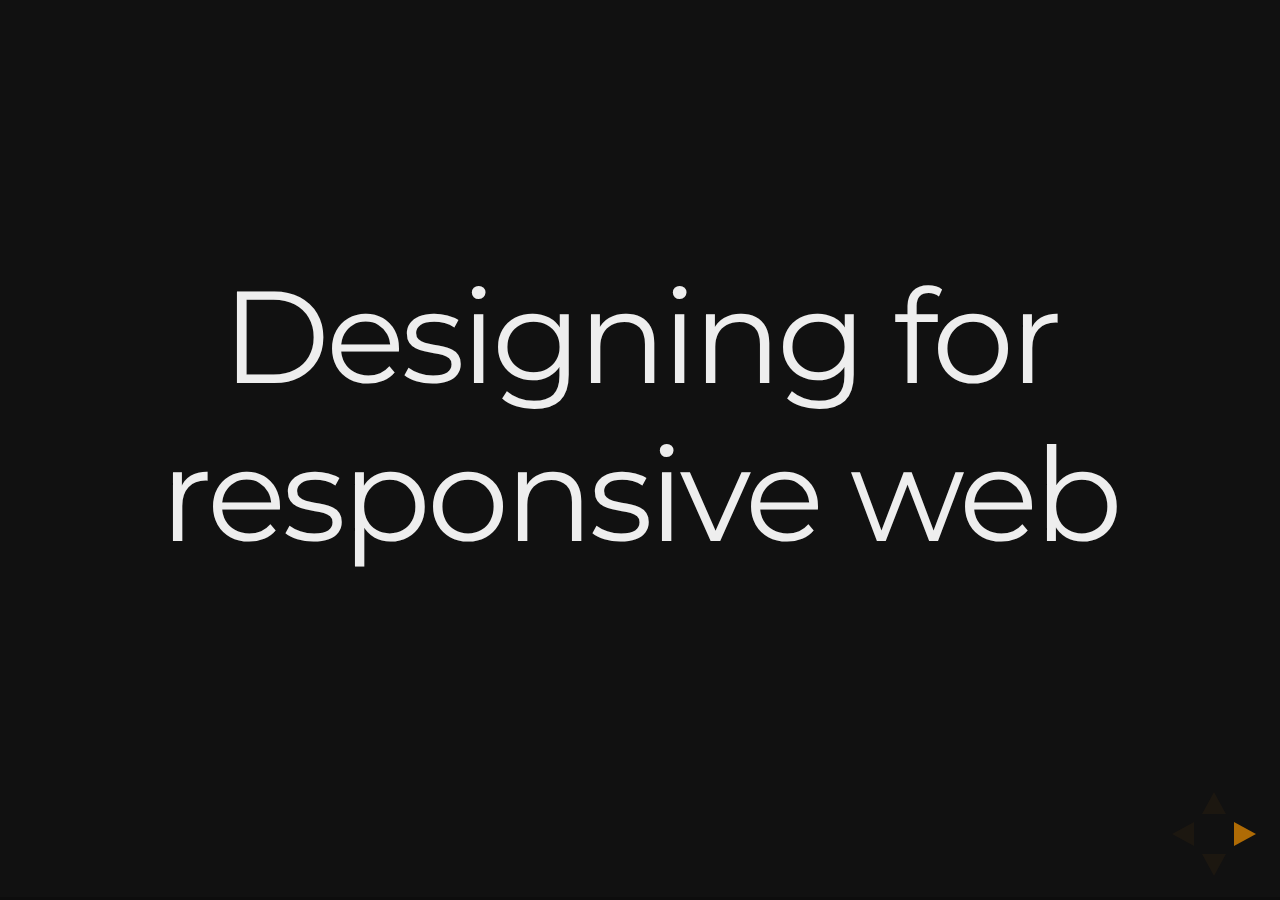
<file: rwd/index.html>
<!doctype html>
<html>
	<head>
		<meta charset="utf-8">
		<meta name="viewport" content="width=device-width, initial-scale=1.0, maximum-scale=1.0, user-scalable=no">

		<title>Responsive web design sharing session</title>

		<link rel="stylesheet" href="css/reveal.css">
		<link rel="stylesheet" href="css/theme/night.css">

		<!-- Theme used for syntax highlighting of code -->
		<link rel="stylesheet" href="lib/css/zenburn.css">

		<!-- Printing and PDF exports -->
		<script>
			var link = document.createElement( 'link' );
			link.rel = 'stylesheet';
			link.type = 'text/css';
			link.href = window.location.search.match( /print-pdf/gi ) ? 'css/print/pdf.css' : 'css/print/paper.css';
			document.getElementsByTagName( 'head' )[0].appendChild( link );
		</script>

		<style>
			::selection {
			  background: #f29100; /* WebKit/Blink Browsers */
			}
			::-moz-selection {
			  background: #f29100; /* Gecko Browsers */
			}

			.has-light-background {color: black;}

			.reveal .has-light-background h1, .reveal .has-light-background h2, .reveal .has-light-background h3, .reveal .has-light-background h4, .reveal .has-light-background h5, .reveal .has-light-background h6 {color: #a3a3a3;}


			.reveal li {margin-bottom: 20px;}

			.notes {font-size: 12px !important;}
			
			.reveal a {
				color: white;
				padding: 0 10px; 
				transition: background-color 0.2s ease;
				background-size: 100% 200%;
			    background-image: linear-gradient(to bottom, #f29100 50%, transparent 50%);
			    -webkit-transition: background-position 0.2s ease;
			    -moz-transition: background-position 0.2s ease;
			    transition: background-position 0.2s ease;
			}
			.reveal a:hover {background-position: 0 -99%; color: #f29100;}
			.reveal a:active {background-color: transparent; color: #f29100;}

			.reveal dt {
				font-weight: normal;
				margin-bottom: 10px;
			}

			.reveal dd {
				display: list-item;
				list-style-type: decimal;
				margin-bottom: 15px;
			}
			
			.reveal .controls .navigate-left, .reveal .controls .navigate-left.enabled {border-right-color: #f29100;}
			.reveal .controls .navigate-down, .reveal .controls .navigate-down.enabled {border-top-color: #f29100;}
			.reveal .controls .navigate-right, .reveal .controls .navigate-right.enabled {border-left-color: #f29100;}
			.reveal .controls .navigate-up, .reveal .controls .navigate-up.enabled {border-bottom-color: #f29100;}
		</style>
	</head>
	<body>
		<div class="reveal">
			<div class="slides">
				<section>
					<h1>Designing for responsive web</h1>
				</section>
				<!-- slide 1 -->
				<section>
					<section data-background="#ffffff">
						<h2>Best practices for responsive designs</h2>
					</section>
					<section>
						<h5><a href="http://zurb.com/word/graceful-degradation" target="_blank">Graceful Degradation</a> vs. <a href="http://zurb.com/word/progressive-enhancement" target="_blank">Progressive Enhancement</a></h5>
						<p>Responsive web concept started out with <em>"Graceful Degradation"</em> as it is too costly to convert existing static websites to be responsive for the rise of mobile devices. However, mobile statistics is rising for web browsing hence <a href="https://studio.uxpin.com/blog/a-hands-on-guide-to-mobile-first-design/" target="_blank">Mobile-first</a> (Progressive Enhancement) approach is introduced for website / web apps getting a fresh start.</p>
						<ul>
							<li class="fragment">Designing from smaller devices upwards to larger ones will help to create <em>mobile friendly</em> version.
								<ul>
									<li>Content displayed has been prioritised so smaller devices are showing the key information needed</li>
									<li>Visuals like graphic, animation are slowing enhanced into the site on larger devices as they have better support features eg. better bandwidth on WiFi, better devices specifications</li>
								</ul>
							</li>
						</ul>
					</section>
					<section>
						<p>As like many companies, projects usually kick off with the mockup done on desktop based thus having the need to follow the concept of "Graceful Degradation".</p>
						<br />
						<p class="fragment fade-down"><strong>Pactice Thoughtful Reduction</strong></p>
						<p class="fragment fade-down">In his book, “The Laws of Simplicity”, designer John Maeda introduces the concept of “thoughtful reduction.” He says:</p>
						<blockquote class="fragment fade-down">
							“When in doubt, just remove. But be careful of what you remove.”
						</blockquote>
					</section>
					<section>
						<p>Responsive web design lies very much between design and front end code hence a lot of articles online is covering more on breakpoints and technical executions, I have sourced out articles which is of designing perspective below.</p>
						<br />
						<p>Here are some useful read:</p>

						<ol>
							<li><a href="http://thenextweb.com/dd/2015/10/19/10-rules-of-best-practice-for-responsive-design/" target="_blank">10 rules of best practice for responsive design</a></li>
							<li><a href="https://www.smashingmagazine.com/2011/01/guidelines-for-responsive-web-design/" target="_blank">Guidelines for responsive web design: What It Is and How To Use It</a></li>
							<li><a href="http://webdesign.tutsplus.com/articles/designing-for-a-responsive-web--webdesign-3850" target="_blank">Designing for a Responsive Web <span class="notes">**Must read; covers grid layout, some design should be refrain from</a></li>
						</ol>
					</section>
				</section>
				<!-- slide 1 -->

				<!-- slide 2 -->
				<section>
					<section>
						<h2>When designing for responsive web...</h2>
					</section>
					<section>
						<p>Here are some pointers to remember:</p>
						<ol>
							<li class="fragment">
								<p><strong>Icon/graphic</strong></p>
								<p>When selecting websites' icons, usually I will recommand choosing from <a href="http://fontello.com/" target="_blank">Fontello</a> or <a href="https://fortawesome.github.io/Font-Awesome/icons/" target="_blank">Font awesome</a> library to use in the mockup.</p> 
								<p>As they are font-based icons so they are easily controlled in terms of size, color and also they are "vector" based hence we will not need to prepare additional hi-resolution images for <a href="http://www.sitepoint.com/support-retina-displays/" target="_blank">retina devices</a>.</p>
								<p>When possible such graphics <em>(read section: "<a href="http://design.tutsplus.com/tutorials/svg-files-from-illustrator-to-the-web--vector-20899" target="_blank">When would I use SVG?</a>")</em> should be done on Illustrator and bring over to Photoshop as Smart Object. As Adobe CC Suite has help to ease the exporting of <a href="https://en.wikipedia.org/wiki/Scalable_Vector_Graphics" target="_blank">SVG</a> from Illustrator to Dreamweaver by simply copying the graphic and it converts to code directly.</p>
							</li>
						</ol>
					</section>
					<section>
						<ol start="2">
							<li>
								<p><strong>Avoid enforcing fixed heights and widths</strong></p>
								<p>In a perfect world, all the content would be written and finalised before a design was created. During design stage, content placeholder length are usually choosen and trimmed to be the most ideal plesant looking in the mockups.</p>
								<div style="text-align: center;"><img data-src="images/equal-height-not.png" style="max-width: 75%;" /></div>
								<p class="notes" style="text-align: center;">Continue to on next slide</p>
							</li>
						</ol>
					</section>
					<section>
						<ol start="2">
							<li>
								<p><strong>Avoid enforcing fixed heights and widths</strong></p>
								<p>As responsive web will require the width and height of the website to be fluid hence design which fixed the width and height will impose issue on the development side which might cause end product to not have the optimal experience.</p>

								<p>This is also important point for CMS driven website, where the website owner might have access to add on items onto the website and constraint will not be of an issue. Eg. like the navigation bar need to have its content architectured from the start so that there will be a structure to follow when adding sections onto the website.</p>
								<figure style="text-align: center;">
									<img data-src="images/navbar-sample.png" style="max-width: 75%;" />
									<figcaption class="notes">The screenshot above will not allow CMS manager to add on top level navigation into the navigation bar due to space restriction hence they might need to have new content structured into the sub level.</figcaptions>
								</figure>
							</li>
						</ol>
					</section>
					<section>
						<ol start="3">
							<li>
								<p><strong>Understanding of font stacks for web</strong></p>
								<p><a href="http://www.w3schools.com/cssref/css_websafe_fonts.asp" target="_blank">Web safe fonts</a> are fonts that are pre-installed by many operating systems. While not all systems have the same fonts installed, you can use a web safe font stack to choose several fonts that look similar, and are installed on the various systems that you want to support. If you want to use fonts other than ones pre-installed, as of CSS3, you can use Web Fonts which can be found from libraries like <a href="https://www.google.com/fonts" target="_blank">Google fonts</a> which are licensed under open source licenses.</p>

								<p>How the font stack work is as per below where they will search for Arial and if Arial is not found on the operating systems then it will look for Helvetica (only available on default for Mac) or finally if the first 2 font family is not found, it will use any sans serif font found on the operating systems.</p>
								<pre><code>font-family: Arial, Helvetica, sans-serif</code></pre>
							</li>
						</ol>
					</section>
					<section>
						<ol start="4">
							<li>
								<p><strong>Web Design styleguide</strong></p>
								<p>It is always encourage for designers to start off the project by creating a styleguide. When the initial mockups is submitted and near signing off, the styleguide can be shared with the developers so that they can convert the styleguide into codes.</p>

								<p class="fragment">Styleguide will usually contains:</p>
								<ul>
									<li class="fragment">Font family</li>
									<li class="fragment">Font sizes for the Heading tags</li>
									<li class="fragment">Color palattes for the site</li>
									<li class="fragment">Buttons (Primary/Secondary looks, states of buttons)</li>
									<li class="fragment">and etc...</li>
								</ul>
								<p class="notes" style="text-align: center;">Continue to on next slide</p>
							</li>
						</ol>
					</section>
					<section>
						<ol start="4">
							<li>
								<p><strong>Web Design styleguide</strong></p>
								<p>With the styleguide, it helps both design and development team keep the stylings consistent and help smoothen the transition with new team members into the projects.</p>
								<p>Some samples of web design styleguide:</p>
								<ul>
									<li><a href="https://standards.usa.gov/visual-style/#pairings">U.S. web design</a></li>
									<li><a href="https://design.atlassian.com/brand/typography/">Atlassian Design Brand guide</a></li>
								</ul>
							</li>
						</ol>
					</section>
					<section>
						<ol start="5">
							<li>
								<p><strong>Inconsistency support across browsers</strong></p>
								<p>Design with elements such as rounded corners, drop-shadow and etc. might vary due to the support across the different browers (Internet Explorer, Firefox, Chrome, Safari). Especially older IE where I will usually drop rounded corners and drop-shadow.</p>
								<p>Previous techniques to implement such visual effects for static website is too cumbersome to implement into responsive website context hence it will be good to note on this.</p>
							</li>
						</ol>
					</section>
					<section>
						<ol start="6">
							<li>
								<p><strong>Design systems</strong></p>
								<ul>
									<li>is built out of the core components of <u>typography</u>, <u>layout</u>, <u>shape</u> or <u>form, and colour</u></li>
									<li>core components are used consistently across your product to create a cohesive feel, whether it's from one element to another, page to page, or viewport width to viewport width</li>
									<li>as we are designing for the web, hence it will make sense to have a design pattern/methodology close to how the webpages will be built: <a href="http://bradfrost.com/blog/post/atomic-web-design/" target="_blank">Atomic Web Design</a></li>
								</ul>
							</li>
						</ol>
					</section>
					<section>
						<p>For more in-depth reading:</p>
						<dl>
							<dt>Overall guidelines/best practices for designing RWD:</dt>
							<dd><a href="http://www.sitepoint.com/top-10-web-design-mistakes/" target="_blank">Top 10 website design mistakes</a></dd>
							<dd><a href="http://blog.teamtreehouse.com/psd-to-html-is-dead" target="_blank">PSD to HTML is dead</a></dd>
							<dd><a href="https://imagebox.com/industry/why-your-website-doesnt-look-the-same-in-every-browser/" target="_blank">Why your website doesn't look the same in every browser</a></dd>
							<dd><a href="http://www.webdesignerdepot.com/2015/04/the-ultimate-guide-to-getting-started-in-web-design/" target="_blank">The ultimate guide to getting started in web design</a></dd>
							<dd><a href="https://econsultancy.com/blog/64823-the-five-golden-rules-of-responsive-web-design/" target="_blank">The five golden rules of responsive web design</a></dd>
							<dt>Design systems/methodology:</dt>
							<dd><a href="https://24ways.org/2012/design-systems/" target="_blank">Design systems</a></dd>
							<dd><a href="http://atomicdesign.bradfrost.com/table-of-contents/" target="_blank">Deep dive into Atomic Design</a></dd>
						</dl>
					</section>
				</section>
				<!-- slide 2 -->
						
				<!-- slide 3 -->
				<section>
					<section data-background="#ffffff">
						<h2>Examples of good responsive web design</h2>
						<div class="notes">at least for me... haha</div>
					</section>
					<section>
						<ol>
							<li><a href="http://squaresconference.com/" target="_blank">Squares conference</a></li>
							<li><a href="http://www.plasticbcn.com/en" target="_blank">Plastic</a></li>
							<li><a href="http://charactersf.com/" target="_blank">Character</a></li>
							<li><a href="https://www.squarespace.com/" target="_blank">SQUARESPACE</a></li>
							<li><a href="http://www.market-me.fr/" target="_blank">Market Me</a></li>
						</ol>
					</section>
				</section>
				<!-- slide 3 -->

				<!-- slide 4 -->
				<section>
					<section>
						<h2>Final bits.</h2>
					</section>
					<section>
						<figure style="text-align: center;">
							<img data-src="images/adobe-settings.png" style="max-width: 75%;" />
							<figcaption class="notes">Web based design should be done in the unit of <strong>pixels (px)</strong>, in screen resolution of <strong>72 DPI</strong>.</figcaptions>
						</figure>
					</section>
					<section>
						<ul>
							<li><a href="https://www.smashingmagazine.com/2011/10/16-pixels-body-copy-anything-less-costly-mistake/" target="_blank">16px for the body copy</a></li>
							<li>* Minimum font size of 16px — Apple recommends 17-22px, Google recommends 18-22px. (We've found 16px Georgia to be nice and readable.) * Call-to-action touch targets, such as buttons, should be at least 46px squared (Apple recommends 44px squared, Google recommends 48px squared — we're splitting the difference). * Avoid clustering several links together in your copy. It makes individual links very difficult to access.</li>
							<li>In web, we are not able to achieve kerning of letters but we can do tracking for the text copy. ** note: there is inconsistency across all browsers hence the spacings around the letters of the words will differ.</li>
						</ul>
					</section>
					<section>
						<p>Sometimes there are limitation to quality of graphical/video assets, hence a need for maximum container width limit.</p>

						<figure style="text-align: center;">
							<!-- <div id="resolution-ww-monthly-201505-201604-bar" width="600" height="400" style="width:600px; height: 400px; margin: 0 auto 30px;"></div><script type="text/javascript" src="//www.statcounter.com/js/fusioncharts.js"></script><script type="text/javascript" src="//gs.statcounter.com/chart.php?resolution-ww-monthly-201505-201604-bar"></script> -->
							<img data-src="images/StatCounter-resolution-ww-monthly-201505-201604-bar.png" style="max-width: 75%;" />
							<figcaption class="notes">If we will like to cater for the screensize 1920x1080 then we will be able to design within the canvas of 1900px width with clearance of 15px on both side, else if we will like to cater 1366x768 as our maximum gauge then we can design in canvas of 1200px width with clearance of 15px on both side. (Source from: <a href="http://gs.statcounter.com/#resolution-ww-monthly-201505-201604-bar" target="_blank">statscounter.com</a>)</figcaptions>
						</figure>
					</section>
					<section>
						<p>Design and cut up for web are recommended to be done on Photoshop as Photoshop has a "save for web". Quality for saving .jpg will only need <a href="https://medium.com/@duhroach/reducing-jpg-file-size-e5b27df3257c#a315" target="_blank">to be set at 75%</a>.</p>
						
						<figure style="text-align: center;">
							<img data-src="images/save-for-web.png" style="max-width: 75%;" />
							<figcaption class="notes">Save for web option will apply image compressor to the image and hence helping to optimise image quality for web use. Check out the <a href="https://medium.com/@duhroach/reducing-jpg-file-size-e5b27df3257c#be2f" target="_blank">comparison here</a>.</figcaptions>
						</figure>
					</section>
					<section>
						<h4>Naming of files like images, PDF and etc. for the web:</h4>
						<ol>
							<li>Avoid Spaces in Your Filenames</li>
							<li>Use Only Small (Lowercase) Letters</li>
							<li>Put a Descriptive Title or At Least the Main Keywords from the Title in Your Filename<div class="notes">This will help with Google search results. Eg. rather than naming &lt;logo.jpg&gt;, naming more specifically like &lt;amiculum-digital-logo.jpg&gt; will be better.</div></li>
							<li>Keep the Names Reasonably Short</li>
							<li>Separate the Words in Your Filenames with Hyphens</li>
						</ol>
					</section>
					<section>
						<p>Where possible avoid using multiple layers "Blending mode" for visual treatment of graphic which requires transparency as .png files do not support blending modes.</p>

						<p>Here is a method for saving out blending mode layer to .png:</p>
						<ol>
							<li>Copy the image you want to multiply. (CtrlA and CtrlC)</li>
							<li>Make a new 'Black' color layer and click 'add mask'.</li>
							<li>alt-click the Mask icon, so that you can enter to mask edit mode.</li>
							<li>Paste your 'multiply' images in the mask (b/w), and then invert it.</li>
							<li>You will have a black layer with your multiply material masked.</li>
							<li>You can adjust opacity of that layer to find best looking image. (30~40%?)</li>
							<li>If you save it as transparent PNG file, you are done.</li>
						</ol>
						<p class="notes">It is not perfectly same with 'multiplied image', it will be somewhat dimmed, not that vivid enough, but it is quite useful when you need normal images or textures to apply on top of something.</p>
					</section>
					<section>
						<h4>Animation in responsive design</h4>
						<p>Animation and responsive design can sometimes feel like they’re at odds with each other. Animation often needs space to do its thing, but RWD tells us that the amount of space we’ll have available is going to change a lot.</p>
						<p>Smaller viewports mean a smaller stage for your motion to play out on, and this tends to amplify any motion in your animation. Suddenly 100 pixels is <em>really</em> far and multiple moving parts can start looking like they’re battling for space. An effect that looked great on big viewports can become muddled and confusing when it’s reframed in a smaller space.</p>
					</section>
					<section>
						<div>
							<div style="width: 48%; float: left;">
								<video controls="" poster="https://media.24ways.org/2015/head/whyy-pensions-big.jpg"><source src="https://media.24ways.org/2015/head/whyy-pensions-big.mp4" type="video/mp4"><source data-src="https://media.24ways.org/2015/head/whyy-pensions-big.webm" type="video/webm"><source data-src="https://media.24ways.org/2015/head/whyy-pensions-big.ogv" type="video/ogg"><a href="https://media.24ways.org/2015/head/whyy-pensions-big.mp4">Open video</a><!-- fallback -->
								</video>
							</div>
							<div style="width: 48%; float: left;">
								<video controls="" poster="https://media.24ways.org/2015/head/whyy-pensions-small.jpg"><source src="https://media.24ways.org/2015/head/whyy-pensions-small.mp4" type="video/mp4"><source data-src="https://media.24ways.org/2015/head/whyy-pensions-small.webm" type="video/webm"><source data-src="https://media.24ways.org/2015/head/whyy-pensions-small.ogv" type="video/ogg"><a href="https://media.24ways.org/2015/head/whyy-pensions-small.mp4">Open video</a><!-- fallback -->
								</video>
							</div>
							<div style="clear: both"></div>
						</div>
					</section>
					<section>
						<p>Workflow for designers and front-end developers shared at Asia CSS conference 2015.</p>
						
						<iframe width="560" height="315" data-src="https://www.youtube.com/embed/r2mhcIisKRA" frameborder="0" allowfullscreen></iframe>

						<p>Her talk covers a recommended workflow which will help to enhance the working between designers and developers coming from the experience of developers who usually tie up the last bits of projects and pitfalls discovered during development stage are usually too late for actions. Her presentation deck can be found <a href="https://speakerdeck.com/renaysha/responsive-web-bloopers-cssconf-asia-2015-by-aysha-anggraini" target="_blank">here</a>.</p>
					</section>
				</section>
				<!-- slide 4 -->
				
			</div>
		</div>

		<script src="lib/js/head.min.js"></script>
		<script src="js/reveal.js"></script>

		<script>
			// More info https://github.com/hakimel/reveal.js#configuration
			Reveal.initialize({
				history: true,

				multiplex: {
			        // Example values. To generate your own, see the socket.io server instructions.
			        secret: '14628526302585593704', // Obtained from the socket.io server. Gives this (the master) control of the presentation
			        id: 'a771f1b1062ce8c2', // Obtained from socket.io server
			        url: 'https://reveal-js-multiplex-ccjbegmaii.now.sh' // Location of socket.io server
			    },


				// More info https://github.com/hakimel/reveal.js#dependencies
				dependencies: [
					{ src: '//cdn.socket.io/socket.io-1.3.5.js', async: true },
				    { src: 'plugin/multiplex/master.js', async: true },
					{ src: 'plugin/markdown/marked.js' },
					{ src: 'plugin/markdown/markdown.js' },
					{ src: 'plugin/notes/notes.js', async: true },
					{ src: 'plugin/highlight/highlight.js', async: true, callback: function() { hljs.initHighlightingOnLoad(); } }
				]
			});
		</script>
	</body>
</html>
</file>
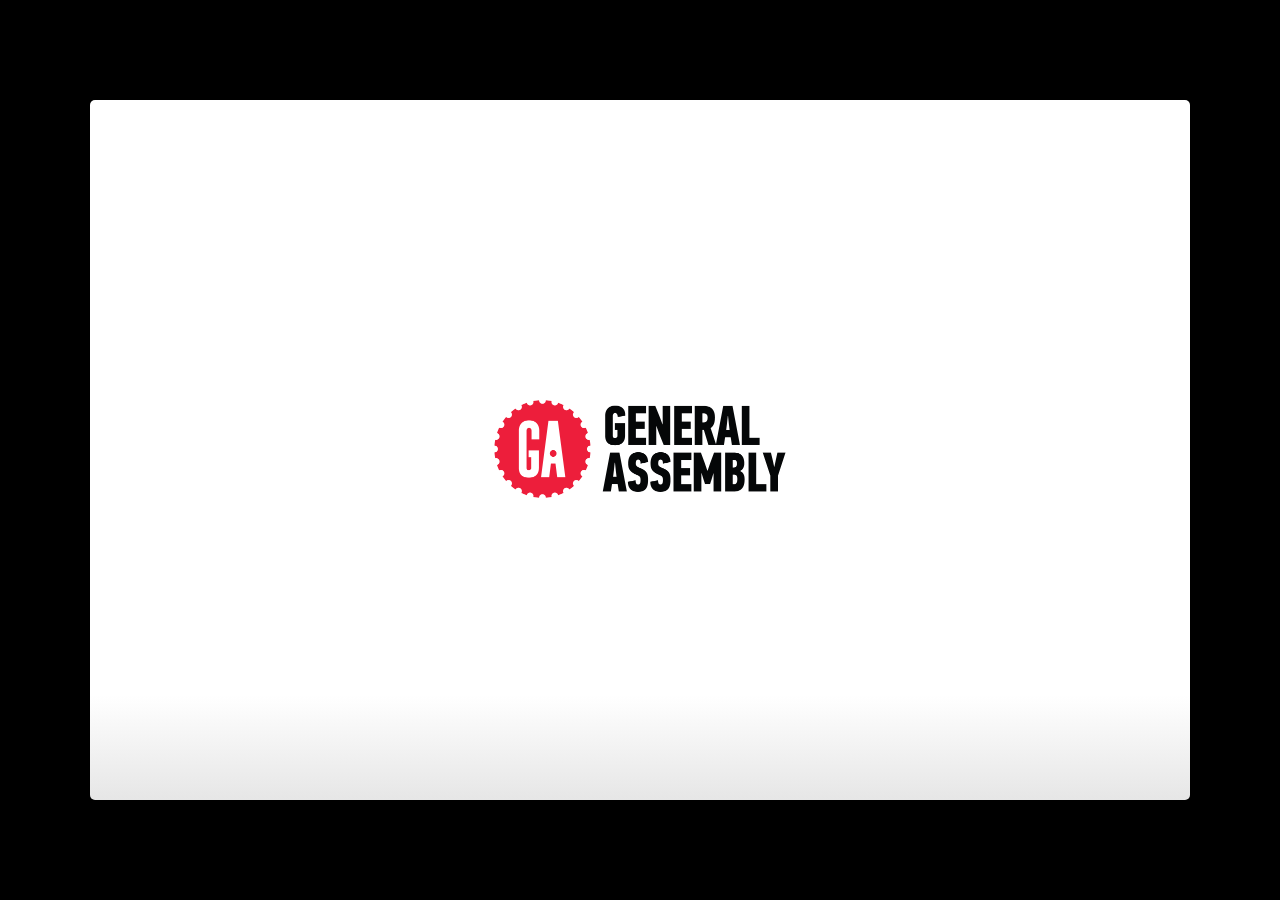
<file: general-assembly/template.html>
<!--
Google IO 2012/2013 HTML5 Slide Template

Authors: Eric Bidelman <ebidel@gmail.com>
         Luke Mahé <lukem@google.com>

URL: https://code.google.com/p/io-2012-slides
-->
<!DOCTYPE html>
<html>
<head>
  <title></title>
  <meta charset="utf-8">
  <meta http-equiv="X-UA-Compatible" content="chrome=1">
  <!--<meta name="viewport" content="width=device-width, initial-scale=1.0, minimum-scale=1.0">-->
  <!--<meta name="viewport" content="width=device-width, initial-scale=1.0">-->
  <!--This one seems to work all the time, but really small on ipad-->
  <!--<meta name="viewport" content="initial-scale=0.4">-->
  <meta name="apple-mobile-web-app-capable" content="yes">
  <link rel="stylesheet" media="all" href="theme/css/default.css">
  <link rel="stylesheet" media="only screen and (max-device-width: 480px)" href="theme/css/phone.css">
  <base target="_blank"> <!-- This amazingness opens all links in a new tab. -->
  <script data-main="js/slides" src="js/require-1.0.8.min.js"></script>
</head>
<body style="opacity: 0">

<slides class="layout-widescreen">

  <slide class="logoslide nobackground">
    <article class="flexbox vcenter">
      <span><img src="images/generalassembly-logo.png"></span>
    </article>
  </slide>

  <slide class="title-slide segue nobackground">
    <aside class="gdbar"><img src="images/ga-badge.png"></aside>
    <!-- The content of this hgroup is replaced programmatically through the slide_config.json. -->
    <hgroup class="auto-fadein">
      <h1 data-config-title><!-- populated from slide_config.json --></h1>
      <h2 data-config-subtitle><!-- populated from slide_config.json --></h2>
      <p data-config-presenter><!-- populated from slide_config.json --></p>
    </hgroup>
  </slide>

  <slide>
    <hgroup>
      <h2>JavaScript</h2>
      <h3>Basics</h3>
    </hgroup>
    <article>
      <ul>
        <li>JavaScript is <b><u>case-sensitive</u></b> and uses the <b><u>Unicode character</u></b> set.</li>
        <li>Instructions are called <u>statements</u> and are separated by a semicolon (;).</li>
        <li>Spaces, tabs and newline characters are called whitespace.</li>
        <li>JavaScript scripts gets scanned from left to right and is converted into a sequence of input elements which are tokens, control characters, line terminators, comments or whitespace.</li>
      </ul>
    </article>
  </slide>

  <slide>
    <hgroup>
      <h2>JavaScript</h2>
      <h3>Comments</h3>
    </hgroup>
    <article>
      <pre class="prettyprint" data-lang="javascript">
      &lt;script type='text/javascript'&gt;
        // a one line comment
 
        /* this is a longer, 
           multi-line comment
         */
      &lt;/script&gt;
      </pre>
    </article>
  </slide>
         
  <slide>
    <hgroup>
      <h2>JavaScript</h2>
      <h3>Block statement</h3>
    </hgroup>
    <article>
      <p>The most basic statement is a block statement that is used to group statements. The block is delimited by a pair of curly brackets:</p>

      <pre class="prettyprint" data-lang="javascript">
      while (x < 10) {
        x++;
      }
      </pre>

      <p>{ x++; } is the block statement.</p>
    </article>
  </slide>

  <slide>
    <hgroup>
      <h2>JavaScript</h2>
      <h3>Declarations</h3>
    </hgroup>
    <article>
      <ul>
        <li><span class="blue3">var</span><br />Declares a variable, optionally initializing it to a value.</li>
        <li><span class="blue3">let</span><br />Declares a block scope local variable, optionally initializing it to a value.</li>
        <li><span class="blue3">const</span><br />Declares a read-only named constant.</li>
      </ul>
    </article>
  </slide>

  <slide>
    <hgroup>
      <h2>JavaScript</h2>
      <h3>Declarations | var</h3>
    </hgroup>
    <article>
      <pre class="prettyprint" data-lang="javascript">
      &lt;script type='text/javascript'&gt;
        function varTest() {
          var x = 1;
          if (true) {
            <b>var x = 2;</b>  // same variable!
            console.log(x);  // 2
          }
          <b>console.log(x);</b>  // 2
        }
      &lt;/script&gt;
      </pre>
    </article>
  </slide>

  <slide>
    <hgroup>
      <h2>JavaScript</h2>
      <h3>Declarations | let</h3>
    </hgroup>
    <article>
      <pre class="prettyprint" data-lang="javascript">
      &lt;script type='text/javascript'&gt;
        function letTest() {
          <b>let x = 1;</b>
          if (true) {
            <b>let x = 2;  // different variable
            console.log(x);</b>  // 2
          }
          <b>console.log(x);</b>  // 1
        }
      &lt;/script&gt;
      </pre>
    </article>
  </slide>

  <slide>
    <hgroup>
      <h2>JavaScript</h2>
      <h3>Declarations | const</h3>
    </hgroup>
    <article>
      <pre class="prettyprint" data-lang="javascript">
      &lt;script type='text/javascript'&gt;
        // define MY_FAV as a constant and give it the value 7
        <b>const MY_FAV = 7;</b>

        // this will throw an error
        MY_FAV = 20;

        <b>// will print 7
        console.log('my favorite number is: ' + MY_FAV);</b>
      &lt;/script&gt;
      </pre>
    </article>
  </slide>

  <slide>
    <hgroup>
      <h2>Data structures and types</h2>
      <h3>Data types</h3>
    </hgroup>
    <article>
      <ul>
        <li>Six data types that are <b class="blue3">primitives</b>:
          <ul>
            <li><u class="blue3">Boolean</u>. eg. true and false.</li>
            <li><u class="blue3">null</u>. eg. A special keyword denoting a null value. Because JavaScript is case-sensitive, null is not the same as Null, NULL, or any other variant.</li>
            <li><u class="blue3">undefined</u>. eg. A top-level property whose value is undefined.</li>
            <li><u class="blue3">Number</u>. eg. 42 or 3.14159.</li>
            <li><u class="blue3">String</u>. eg. "Howdy"</li>
            <li><u class="blue3">Symbol</u> (new in ECMAScript 2015). eg. A data type whose instances are unique and immutable.</li>
          </ul>
        </li>
        <li>Object</li>
      </ul>
    </article>
  </slide>

  <slide>
    <hgroup>
      <h2>JavaScript</h2>
      <h3>Conditional statement</h3>
    </hgroup>
    <article>
      <p>A conditional statement is a set of commands that executes if a specified condition is true. JavaScript supports two conditional statements: <b>if...else</b> and <b>switch</b>.</p>
    </article>
  </slide>

  <slide>
    <hgroup>
      <h3>Conditional statement</h3>
      <h4>if...else statement</h4>
    </hgroup>
    <article>
      <p>Use the if statement to execute a statement if a logical condition is true. Use the optional else clause to execute a statement if the condition is false.</p>
      
      <pre class="prettyprint" data-lang="javascript">
      if (condition_1) {
        statement_1;
      } else if (condition_2) {
        statement_2;
      } else if (condition_n) {
        statement_n;
      } else {
        statement_last;
      } 
      </pre>
    </article>
  </slide>

  <slide>
    <hgroup>
      <h3>Conditional statement</h3>
      <h4>switch statement</h4>
    </hgroup>
    <article>
      <p>A switch statement allows a program to evaluate an expression and attempt to match the expression's value to a case label. If a match is found, the program executes the associated statement.</p>
      
      <pre class="prettyprint" data-lang="javascript">
      switch (fruittype) {
        case 'Oranges':
          console.log('Oranges are $0.59 a pound.');
          break;
        case 'Apples':
          console.log('Apples are $0.32 a pound.');
          break;
        case 'Bananas':
          console.log('Bananas are $0.48 a pound.');
          break;
        default:
         console.log('Sorry, we are out of ' + fruittype + '.');
      }
      console.log("Is there anything else you'd like?");
      </pre>
    </article>
  </slide>

  <slide>
    <hgroup>
      <h2>Loops and iteration</h2>
    </hgroup>
    <article>
      <p>Loops offer a quick and easy way to do something repeatedly.</p>

      <ul>
        <li>for statement</li>
        <li>do...while statement</li>
        <li>while statement</li>
        <li>labeled statement</li>
        <li>break statement</li>
        <li>continue statement</li>
        <li>for...in statement</li>
        <li>for...of statement</li>
      </ul>
    </article>
  </slide>

  <slide>
    <hgroup>
      <h2>Loops and iteration</h2>
      <h3>for statement</h3>
    </hgroup>
    <article>
      <p>A for loop repeats until a specified condition evaluates to false. The JavaScript for loop is similar to the Java and C for loop.</p>
      
      <pre class="prettyprint" data-lang="javascript">
      for (i = 0; i < 5; i++) {
          text += "The number is " + i + "&lt;br /&gt;";
      }
      </pre>
    </article>
  </slide>

  <slide>
    <hgroup>
      <h2>Loops and iteration</h2>
      <h3>while statement</h3>
    </hgroup>
    <article>
      <p>A while statement executes its statements as long as a specified condition evaluates to true. Avoid infinite loops. Make sure the condition in a loop eventually becomes false; otherwise, the loop will never terminate.</p>
      
      <pre class="prettyprint" data-lang="javascript">
      var n = 0;
      var x = 0;
      while (n < 3) {
        n++;
        x += n;
      }
      </pre>
    </article>
  </slide><!-- 

  <slide>
    <hgroup>
      <h2>Slide with (Smaller Font)</h2>
    </hgroup>
    <article class="smaller">
      <ul>
        <li>All <a href="http://google.com">links</a> open in new tabs.</li>
        <li>To change that this, add <code>target="_self"</code> to the link.</li>
      </ul>
    </article>
  </slide>

  <slide hidden>
    Hidden slides are left out of the presentation.
  </slide>

  <slide>
    <hgroup>
      <h2>Code Slide (with Subtitle Placeholder)</h2>
      <h3>Subtitle Placeholder</h3>
    </hgroup>
    <article>
      <p>Press 'h' to highlight important sections of code (wrapped in <code>&lt;b&gt;</code>).</p>
      <pre class="prettyprint" data-lang="javascript">
&lt;script type='text/javascript'&gt;
  // Say hello world until the user starts questioning
  // the meaningfulness of their existence.
  function helloWorld(world) {
    <b>for (var i = 42; --i &gt;= 0;) {
      alert('Hello ' + String(world));
    }</b>
  }
&lt;/script&gt;
</pre>
    </article>
  </slide>

  <slide>
    <hgroup>
      <h2>Code Slide (Smaller Font)</h2>
    </hgroup>
    <article class="smaller">
      <pre class="prettyprint" data-lang="javascript">
// Say hello world until the user starts questioning
// the meaningfulness of their existence.
function helloWorld(world) {
  for (var i = 42; --i &gt;= 0;) {
    alert('Hello ' + String(world));
  }
}
</pre>
<pre class="prettyprint" data-lang="css">
&lt;style&gt;
  p { color: pink }
  b { color: blue }
&lt;/style&gt;
</pre>
<pre class="prettyprint" data-lang="html">
&lt;!DOCTYPE html>
&lt;html>
&lt;head>
  &lt;title>My Awesome Page&lt;/title>
&lt;/head>
&lt;body>
  &lt;p&gt;Hello world&lt;/p&gt;
&lt;body>
&lt;/html>
</pre>
    </article>
  </slide>

  <slide>
    <aside class="note">
      <section>
        <ul>
          <li>Point I wanted to make #1</li>
          <li>Point I wanted to make #2</li>
          <li>Point I wanted to make #3</li>
          <li>Example <a href="#">link</a> in notes.</li>
        </ul>
        <p><b>Remember to say this tag line!</b></p>
      </section>
    </aside>
    <hgroup>
      <h2>Slide with Speaker Notes</h2>
    </hgroup>
    <article>
      <p>Press 'p' to toggle speaker notes.</p>
    </article>
  </slide>

  <slide>
    <aside class="note">
      <section>
        <ul>
          <li>See this amazing link: <a href="http://www.google.com">link</a>.</li>
        </ul>
        <p><b>Remember to say this tag line!</b></p>
      </section>
    </aside>
    <hgroup>
      <h2>Presenter Mode</h2>
    </hgroup>
    <article>
      <p>Add <code><a href="?presentme=true" target="_self">?presentme=true</a></code> to the URL to enabled presenter mode.
      This setting is sticky, meaning refreshing the page will persist presenter
      mode.</p>
      <p>Hit <code><a href="?presentme=false" target="_self">?presentme=false</a></code> to disable presenter mode.</p>
    </article>
  </slide>

  <slide>
    <hgroup>
      <h2>Slide with Image</h2>
    </hgroup>
    <article>
      <img src="images/chart.png" class="reflect" alt="Description" title="Description">
      <footer class="source">source: place source info here</footer>
    </article>
  </slide>

  <slide>
    <hgroup>
      <h2>Slide with Image (Centered horz/vert)</h2>
    </hgroup>
    <article class="flexbox vcenter">
      <img src="images/barchart.png" alt="Description" title="Description">
      <footer class="source">source: place source info here</footer>
    </article>
  </slide>

  <slide>
    <hgroup>
      <h2>Table Option A</h2>
      <h3>Subtitle Placeholder</h3>
    </hgroup>
    <article>
      <table>
        <tr>
          <th></th><th>Column 1</th><th>Column 2</th><th>Column 3</th><th>Column 4</th>
        </tr>
        <tr>
          <td>Row 1</td><td>placeholder</td><td class="highlight">placeholder</td><td>placeholder</td><td>placeholder</td>
        </tr>
        <tr>
          <td>Row 2</td><td>placeholder</td><td>placeholder</td><td>placeholder</td><td>placeholder</td>
        </tr>
        <tr>
          <td>Row 3</td><td>placeholder</td><td>placeholder</td><td>placeholder</td><td>placeholder</td>
        </tr>
        <tr>
          <td>Row 4</td><td>placeholder</td><td>placeholder</td><td>placeholder</td><td>placeholder</td>
        </tr>
        <tr>
          <td>Row 5</td><td>placeholder</td><td>placeholder</td><td>placeholder</td><td>placeholder</td>
        </tr>
      </table>
    </article>
  </slide>

  <slide>
    <hgroup>
      <h2>Table Option A (Smaller Text)</h2>
      <h3>Subtitle Placeholder</h3>
    </hgroup>
    <article class="smaller">
      <table>
        <tr>
          <th></th><th>Column 1</th><th>Column 2</th><th>Column 3</th><th>Column 4</th>
        </tr>
        <tr>
          <td>Row 1</td><td>placeholder</td><td class="highlight">placeholder</td><td>placeholder</td><td>placeholder</td>
        </tr>
        <tr>
          <td>Row 2</td><td>placeholder</td><td>placeholder</td><td>placeholder</td><td>placeholder</td>
        </tr>
        <tr>
          <td>Row 3</td><td>placeholder</td><td>placeholder</td><td>placeholder</td><td>placeholder</td>
        </tr>
        <tr>
          <td>Row 4</td><td>placeholder</td><td>placeholder</td><td>placeholder</td><td>placeholder</td>
        </tr>
        <tr>
          <td>Row 5</td><td>placeholder</td><td>placeholder</td><td>placeholder</td><td>placeholder</td>
        </tr>
      </table>
    </article>
  </slide>

  <slide>
    <hgroup>
      <h2>Table Option B</h2>
      <h3>Subtitle Placeholder</h3>
    </hgroup>
    <article>
      <table class="rows">
        <tr>
          <th>Header 1</th><td>placeholder</td><td class="highlight">placeholder</td><td>placeholder</td>
        </tr>
        <tr>
          <th>Header 2</th><td>placeholder</td><td>placeholder</td><td>placeholder</td>
        </tr>
        <tr>
          <th>Header 3</th><td>placeholder</td><td>placeholder</td><td>placeholder</td>
        </tr>
        <tr>
          <th>Header 4</th><td>placeholder</td><td>placeholder</td><td>placeholder</td>
        </tr>
        <tr>
          <th>Header 5</th><td>placeholder</td><td>placeholder</td><td>placeholder</td>
        </tr>
      </table>
    </article>
  </slide>

  <slide>
    <hgroup>
      <h2>Slide Styles</h2>
    </hgroup>
    <article class="smaller">
      <div class="columns-2">
        <ul>
          <li class="red">class="red"</li>
          <li class="red2">class="red2"</li>
          <li class="red3">class="red3"</li>
          <li class="blue">class="blue"</li>
          <li class="blue2">class="blue2"</li>
          <li class="blue3">class="blue3"</li>
          <li class="green">class="green"</li>
          <li class="green2">class="green2"</li>
        </ul>
        <ul>
          <li class="green3">class="green3"</li>
          <li class="yellow">class="yellow"</li>
          <li class="yellow2">class="yellow2"</li>
          <li class="yellow3">class="yellow3"</li>
          <li class="gray">class="gray"</li>
          <li class="gray2">class="gray2"</li>
          <li class="gray3">class="gray3"</li>
          <li class="gray4">class="gray4"</li>
        </ul>
      </div>
      <div class="centered" style="margin-top:2em">
        I am centered text with a <button>Button</button> and <button disabled>Disabled</button> button.
      </div>
    </article>
  </slide>

  <slide class="segue dark nobackground">
    <aside class="gdbar"><img src="images/google_developers_icon_128.png"></aside>
    <hgroup class="auto-fadein">
      <h2>Segue Slide</h2>
      <h3>Subtitle Placeholder</h3>
    </hgroup>
  </slide>

  <slide class="fill nobackground" style="background-image: url(images/sky.jpg)">
    <hgroup>
      <h2 class="white">Full Image (with Optional Header)</h2>
    </hgroup>
    <footer class="source white">www.flickr.com/photos/25797459@N06/5438799763/</footer>
  </slide>

  <slide class="segue dark quote nobackground">
    <aside class="gdbar right bottom"><img src="images/google_developers_icon_128.png"></aside>
    <article class="flexbox vleft auto-fadein">
      <q>
        This is an example of quote text.
      </q>
      <div class="author">
        Name<br>
        Company
      </div>
    </article>
  </slide>

  <slide>
    <hgroup>
      <h2>Slide with Iframe</h2>
    </hgroup>
    <article>
      <iframe data-src="http://www.google.com/doodle4google/resources/history.html"></iframe>
    </article>
  </slide>

  <slide>
    <article>
      <iframe data-src="http://www.google.com/doodle4google/resources/history.html"></iframe>
    </article>
  </slide> -->

  <slide class="thank-you-slide segue nobackground">
    <aside class="gdbar right"><img src="images/ga-badge.png"></aside>
    <article class="flexbox vleft auto-fadein">
      <h2>Thank You!</h2>
    </article>
    <!-- <p class="auto-fadein" data-config-contact> -->
      <!-- populated from slide_config.json -->
    </p>
  </slide>

  <!-- <slide class="logoslide dark nobackground">
    <article class="flexbox vcenter">
      <span><img src="images/google_developers_logo_white.png"></span>
    </article>
  </slide> -->

  <slide class="backdrop"></slide>

</slides>

<script>
var _gaq = _gaq || [];
_gaq.push(['_setAccount', 'UA-XXXXXXXX-1']);
_gaq.push(['_trackPageview']);

(function() {
  var ga = document.createElement('script'); ga.type = 'text/javascript'; ga.async = true;
  ga.src = ('https:' == document.location.protocol ? 'https://ssl' : 'http://www') + '.google-analytics.com/ga.js';
  var s = document.getElementsByTagName('script')[0]; s.parentNode.insertBefore(ga, s);
})();
</script>

<script type="text/javascript" src="js/remotes.js"></script>
<script type="text/javascript" src="js/remotes.ne.min.js"></script>

<!--[if IE]>
  <script src="http://ajax.googleapis.com/ajax/libs/chrome-frame/1/CFInstall.min.js"></script>
  <script>CFInstall.check({mode: 'overlay'});</script>
<![endif]-->
</body>
</html>
</file>
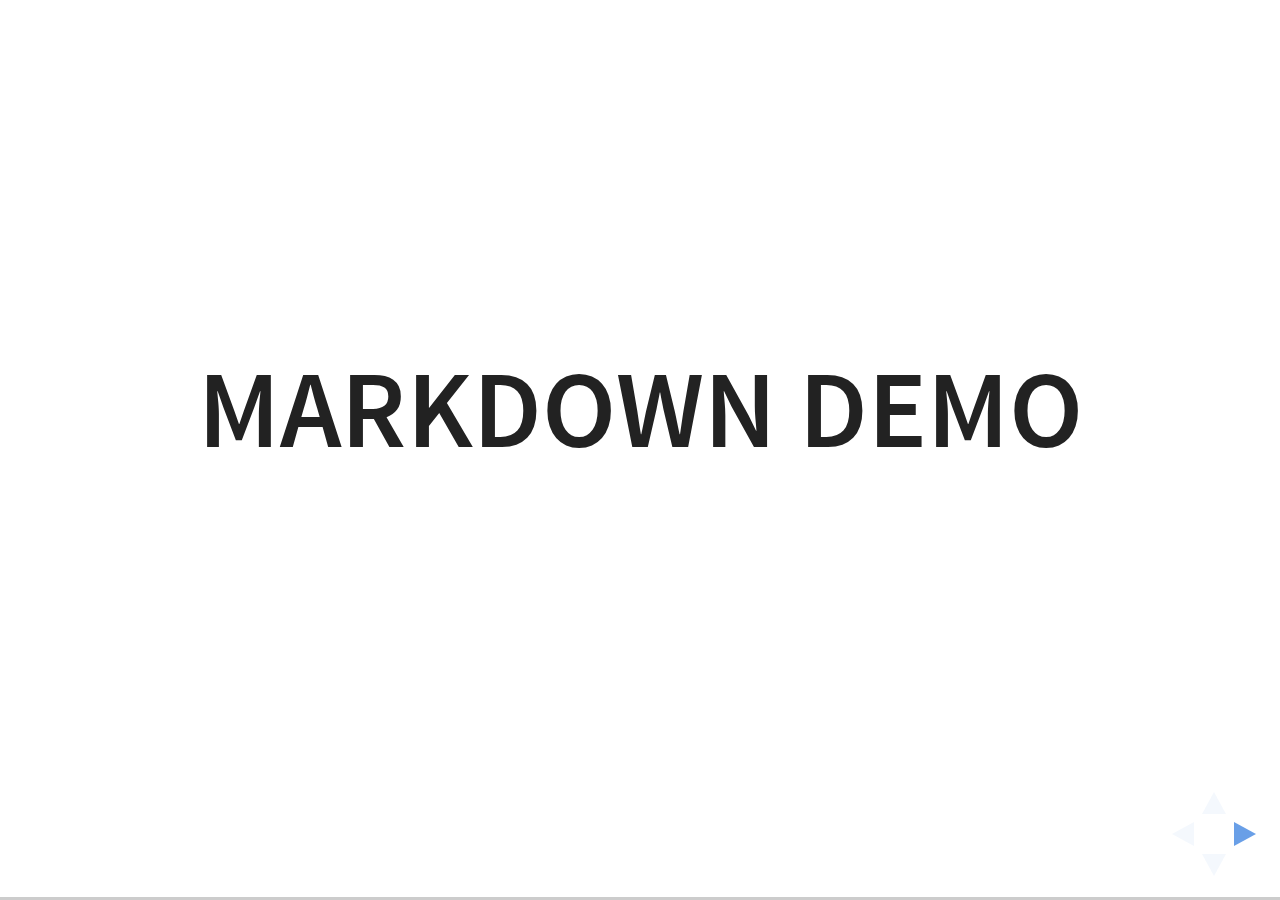
<file: rwd/plugin/markdown/example.html>
<!doctype html>
<html lang="en">

	<head>
		<meta charset="utf-8">

		<title>reveal.js - Markdown Demo</title>

		<link rel="stylesheet" href="../../css/reveal.css">
		<link rel="stylesheet" href="../../css/theme/white.css" id="theme">

        <link rel="stylesheet" href="../../lib/css/zenburn.css">
	</head>

	<body>

		<div class="reveal">

			<div class="slides">

                <!-- Use external markdown resource, separate slides by three newlines; vertical slides by two newlines -->
                <section data-markdown="example.md" data-separator="^\n\n\n" data-separator-vertical="^\n\n"></section>

                <!-- Slides are separated by three dashes (quick 'n dirty regular expression) -->
                <section data-markdown data-separator="---">
                    <script type="text/template">
                        ## Demo 1
                        Slide 1
                        ---
                        ## Demo 1
                        Slide 2
                        ---
                        ## Demo 1
                        Slide 3
                    </script>
                </section>

                <!-- Slides are separated by newline + three dashes + newline, vertical slides identical but two dashes -->
                <section data-markdown data-separator="^\n---\n$" data-separator-vertical="^\n--\n$">
                    <script type="text/template">
                        ## Demo 2
                        Slide 1.1

                        --

                        ## Demo 2
                        Slide 1.2

                        ---

                        ## Demo 2
                        Slide 2
                    </script>
                </section>

                <!-- No "extra" slides, since there are no separators defined (so they'll become horizontal rulers) -->
                <section data-markdown>
                    <script type="text/template">
                        A

                        ---

                        B

                        ---

                        C
                    </script>
                </section>

                <!-- Slide attributes -->
                <section data-markdown>
                    <script type="text/template">
                        <!-- .slide: data-background="#000000" -->
                        ## Slide attributes
                    </script>
                </section>

                <!-- Element attributes -->
                <section data-markdown>
                    <script type="text/template">
                        ## Element attributes
                        - Item 1 <!-- .element: class="fragment" data-fragment-index="2" -->
                        - Item 2 <!-- .element: class="fragment" data-fragment-index="1" -->
                    </script>
                </section>

                <!-- Code -->
                <section data-markdown>
                    <script type="text/template">
                        ```php
                        public function foo()
                        {
                            $foo = array(
                                'bar' => 'bar'
                            )
                        }
                        ```
                    </script>
                </section>

            </div>
		</div>

		<script src="../../lib/js/head.min.js"></script>
		<script src="../../js/reveal.js"></script>

		<script>

			Reveal.initialize({
				controls: true,
				progress: true,
				history: true,
				center: true,

				// Optional libraries used to extend on reveal.js
				dependencies: [
					{ src: '../../lib/js/classList.js', condition: function() { return !document.body.classList; } },
					{ src: 'marked.js', condition: function() { return !!document.querySelector( '[data-markdown]' ); } },
                    { src: 'markdown.js', condition: function() { return !!document.querySelector( '[data-markdown]' ); } },
                    { src: '../highlight/highlight.js', async: true, callback: function() { hljs.initHighlightingOnLoad(); } },
					{ src: '../notes/notes.js' }
				]
			});

		</script>

	</body>
</html>
</file>
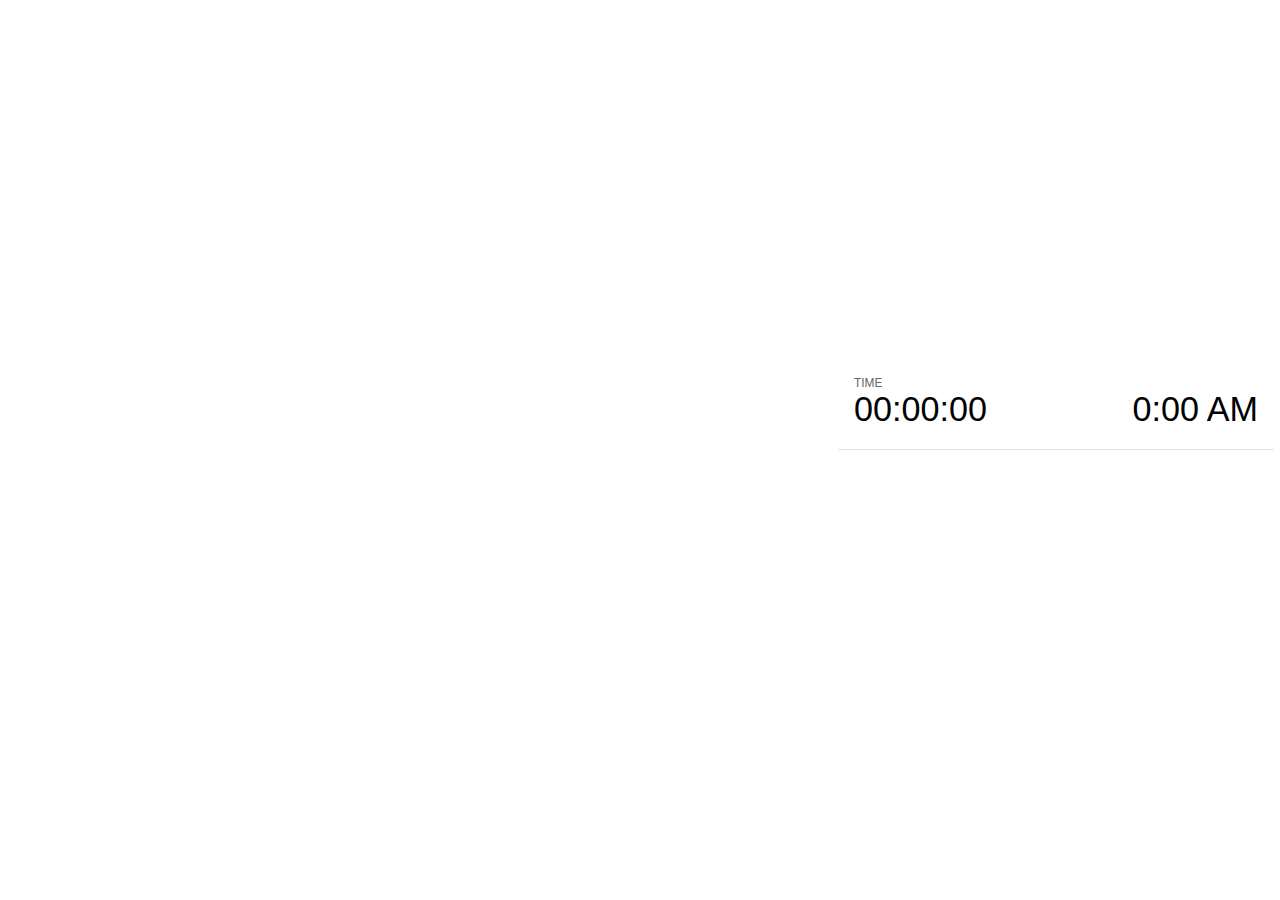
<file: rwd/plugin/notes/notes.html>
<!doctype html>
<html lang="en">
	<head>
		<meta charset="utf-8">

		<title>reveal.js - Slide Notes</title>

		<style>
			body {
				font-family: Helvetica;
			}

			#current-slide,
			#upcoming-slide,
			#speaker-controls {
				padding: 6px;
				box-sizing: border-box;
				-moz-box-sizing: border-box;
			}

			#current-slide iframe,
			#upcoming-slide iframe {
				width: 100%;
				height: 100%;
				border: 1px solid #ddd;
			}

			#current-slide .label,
			#upcoming-slide .label {
				position: absolute;
				top: 10px;
				left: 10px;
				font-weight: bold;
				font-size: 14px;
				z-index: 2;
				color: rgba( 255, 255, 255, 0.9 );
			}

			#current-slide {
				position: absolute;
				width: 65%;
				height: 100%;
				top: 0;
				left: 0;
				padding-right: 0;
			}

			#upcoming-slide {
				position: absolute;
				width: 35%;
				height: 40%;
				right: 0;
				top: 0;
			}

			#speaker-controls {
				position: absolute;
				top: 40%;
				right: 0;
				width: 35%;
				height: 60%;
				overflow: auto;

				font-size: 18px;
			}

				.speaker-controls-time.hidden,
				.speaker-controls-notes.hidden {
					display: none;
				}

				.speaker-controls-time .label,
				.speaker-controls-notes .label {
					text-transform: uppercase;
					font-weight: normal;
					font-size: 0.66em;
					color: #666;
					margin: 0;
				}

				.speaker-controls-time {
					border-bottom: 1px solid rgba( 200, 200, 200, 0.5 );
					margin-bottom: 10px;
					padding: 10px 16px;
					padding-bottom: 20px;
					cursor: pointer;
				}

				.speaker-controls-time .reset-button {
					opacity: 0;
					float: right;
					color: #666;
					text-decoration: none;
				}
				.speaker-controls-time:hover .reset-button {
					opacity: 1;
				}

				.speaker-controls-time .timer,
				.speaker-controls-time .clock {
					width: 50%;
					font-size: 1.9em;
				}

				.speaker-controls-time .timer {
					float: left;
				}

				.speaker-controls-time .clock {
					float: right;
					text-align: right;
				}

				.speaker-controls-time span.mute {
					color: #bbb;
				}

				.speaker-controls-notes {
					padding: 10px 16px;
				}

				.speaker-controls-notes .value {
					margin-top: 5px;
					line-height: 1.4;
					font-size: 1.2em;
				}

			.clear {
				clear: both;
			}

			@media screen and (max-width: 1080px) {
				#speaker-controls {
					font-size: 16px;
				}
			}

			@media screen and (max-width: 900px) {
				#speaker-controls {
					font-size: 14px;
				}
			}

			@media screen and (max-width: 800px) {
				#speaker-controls {
					font-size: 12px;
				}
			}

		</style>
	</head>

	<body>

		<div id="current-slide"></div>
		<div id="upcoming-slide"><span class="label">UPCOMING:</span></div>
		<div id="speaker-controls">
			<div class="speaker-controls-time">
				<h4 class="label">Time <span class="reset-button">Click to Reset</span></h4>
				<div class="clock">
					<span class="clock-value">0:00 AM</span>
				</div>
				<div class="timer">
					<span class="hours-value">00</span><span class="minutes-value">:00</span><span class="seconds-value">:00</span>
				</div>
				<div class="clear"></div>
			</div>

			<div class="speaker-controls-notes hidden">
				<h4 class="label">Notes</h4>
				<div class="value"></div>
			</div>
		</div>

		<script src="../../plugin/markdown/marked.js"></script>
		<script>

			(function() {

				var notes,
					notesValue,
					currentState,
					currentSlide,
					upcomingSlide,
					connected = false;

				window.addEventListener( 'message', function( event ) {

					var data = JSON.parse( event.data );

					// The overview mode is only useful to the reveal.js instance
					// where navigation occurs so we don't sync it
					if( data.state ) delete data.state.overview;

					// Messages sent by the notes plugin inside of the main window
					if( data && data.namespace === 'reveal-notes' ) {
						if( data.type === 'connect' ) {
							handleConnectMessage( data );
						}
						else if( data.type === 'state' ) {
							handleStateMessage( data );
						}
					}
					// Messages sent by the reveal.js inside of the current slide preview
					else if( data && data.namespace === 'reveal' ) {
						if( /ready/.test( data.eventName ) ) {
							// Send a message back to notify that the handshake is complete
							window.opener.postMessage( JSON.stringify({ namespace: 'reveal-notes', type: 'connected'} ), '*' );
						}
						else if( /slidechanged|fragmentshown|fragmenthidden|paused|resumed/.test( data.eventName ) && currentState !== JSON.stringify( data.state ) ) {

							window.opener.postMessage( JSON.stringify({ method: 'setState', args: [ data.state ]} ), '*' );

						}
					}

				} );

				/**
				 * Called when the main window is trying to establish a
				 * connection.
				 */
				function handleConnectMessage( data ) {

					if( connected === false ) {
						connected = true;

						setupIframes( data );
						setupKeyboard();
						setupNotes();
						setupTimer();
					}

				}

				/**
				 * Called when the main window sends an updated state.
				 */
				function handleStateMessage( data ) {

					// Store the most recently set state to avoid circular loops
					// applying the same state
					currentState = JSON.stringify( data.state );

					// No need for updating the notes in case of fragment changes
					if ( data.notes ) {
						notes.classList.remove( 'hidden' );
						notesValue.style.whiteSpace = data.whitespace;
						if( data.markdown ) {
							notesValue.innerHTML = marked( data.notes );
						}
						else {
							notesValue.innerHTML = data.notes;
						}
					}
					else {
						notes.classList.add( 'hidden' );
					}

					// Update the note slides
					currentSlide.contentWindow.postMessage( JSON.stringify({ method: 'setState', args: [ data.state ] }), '*' );
					upcomingSlide.contentWindow.postMessage( JSON.stringify({ method: 'setState', args: [ data.state ] }), '*' );
					upcomingSlide.contentWindow.postMessage( JSON.stringify({ method: 'next' }), '*' );

				}

				// Limit to max one state update per X ms
				handleStateMessage = debounce( handleStateMessage, 200 );

				/**
				 * Forward keyboard events to the current slide window.
				 * This enables keyboard events to work even if focus
				 * isn't set on the current slide iframe.
				 */
				function setupKeyboard() {

					document.addEventListener( 'keydown', function( event ) {
						currentSlide.contentWindow.postMessage( JSON.stringify({ method: 'triggerKey', args: [ event.keyCode ] }), '*' );
					} );

				}

				/**
				 * Creates the preview iframes.
				 */
				function setupIframes( data ) {

					var params = [
						'receiver',
						'progress=false',
						'history=false',
						'transition=none',
						'autoSlide=0',
						'backgroundTransition=none'
					].join( '&' );

					var urlSeparator = /\?/.test(data.url) ? '&' : '?';
					var hash = '#/' + data.state.indexh + '/' + data.state.indexv;
					var currentURL = data.url + urlSeparator + params + '&postMessageEvents=true' + hash;
					var upcomingURL = data.url + urlSeparator + params + '&controls=false' + hash;

					currentSlide = document.createElement( 'iframe' );
					currentSlide.setAttribute( 'width', 1280 );
					currentSlide.setAttribute( 'height', 1024 );
					currentSlide.setAttribute( 'src', currentURL );
					document.querySelector( '#current-slide' ).appendChild( currentSlide );

					upcomingSlide = document.createElement( 'iframe' );
					upcomingSlide.setAttribute( 'width', 640 );
					upcomingSlide.setAttribute( 'height', 512 );
					upcomingSlide.setAttribute( 'src', upcomingURL );
					document.querySelector( '#upcoming-slide' ).appendChild( upcomingSlide );

				}

				/**
				 * Setup the notes UI.
				 */
				function setupNotes() {

					notes = document.querySelector( '.speaker-controls-notes' );
					notesValue = document.querySelector( '.speaker-controls-notes .value' );

				}

				/**
				 * Create the timer and clock and start updating them
				 * at an interval.
				 */
				function setupTimer() {

					var start = new Date(),
						timeEl = document.querySelector( '.speaker-controls-time' ),
						clockEl = timeEl.querySelector( '.clock-value' ),
						hoursEl = timeEl.querySelector( '.hours-value' ),
						minutesEl = timeEl.querySelector( '.minutes-value' ),
						secondsEl = timeEl.querySelector( '.seconds-value' );

					function _updateTimer() {

						var diff, hours, minutes, seconds,
							now = new Date();

						diff = now.getTime() - start.getTime();
						hours = Math.floor( diff / ( 1000 * 60 * 60 ) );
						minutes = Math.floor( ( diff / ( 1000 * 60 ) ) % 60 );
						seconds = Math.floor( ( diff / 1000 ) % 60 );

						clockEl.innerHTML = now.toLocaleTimeString( 'en-US', { hour12: true, hour: '2-digit', minute:'2-digit' } );
						hoursEl.innerHTML = zeroPadInteger( hours );
						hoursEl.className = hours > 0 ? '' : 'mute';
						minutesEl.innerHTML = ':' + zeroPadInteger( minutes );
						minutesEl.className = minutes > 0 ? '' : 'mute';
						secondsEl.innerHTML = ':' + zeroPadInteger( seconds );

					}

					// Update once directly
					_updateTimer();

					// Then update every second
					setInterval( _updateTimer, 1000 );

					timeEl.addEventListener( 'click', function() {
						start = new Date();
						_updateTimer();
						return false;
					} );

				}

				function zeroPadInteger( num ) {

					var str = '00' + parseInt( num );
					return str.substring( str.length - 2 );

				}

				/**
				 * Limits the frequency at which a function can be called.
				 */
				function debounce( fn, ms ) {

					var lastTime = 0,
						timeout;

					return function() {

						var args = arguments;
						var context = this;

						clearTimeout( timeout );

						var timeSinceLastCall = Date.now() - lastTime;
						if( timeSinceLastCall > ms ) {
							fn.apply( context, args );
							lastTime = Date.now();
						}
						else {
							timeout = setTimeout( function() {
								fn.apply( context, args );
								lastTime = Date.now();
							}, ms - timeSinceLastCall );
						}

					}

				}

			})();

		</script>
	</body>
</html>
</file>
<file: rwd/css/theme/night.css>
/**
 * Black theme for reveal.js.
 *
 * Copyright (C) 2011-2012 Hakim El Hattab, http://hakim.se
 */
@import url(https://fonts.googleapis.com/css?family=Montserrat:700);
@import url(https://fonts.googleapis.com/css?family=Open+Sans:400,700,400italic,700italic);
/*********************************************
 * GLOBAL STYLES
 *********************************************/
body {
  background: #111;
  background-color: #111; }

.reveal {
  font-family: "Open Sans", sans-serif;
  font-size: 30px;
  font-weight: normal;
  color: #eee; }

::selection {
  color: #fff;
  background: #e7ad52;
  text-shadow: none; }

.reveal .slides > section,
.reveal .slides > section > section {
  line-height: 1.3;
  font-weight: inherit; }

/*********************************************
 * HEADERS
 *********************************************/
.reveal h1,
.reveal h2,
.reveal h3,
.reveal h4,
.reveal h5,
.reveal h6 {
  margin: 0 0 20px 0;
  color: #eee;
  font-family: "Montserrat", Impact, sans-serif;
  font-weight: normal;
  line-height: 1.2;
  letter-spacing: -0.03em;
  text-transform: none;
  text-shadow: none;
  word-wrap: break-word; }

.reveal h1 {
  font-size: 3.77em; }

.reveal h2 {
  font-size: 2.11em; }

.reveal h3 {
  font-size: 1.55em; }

.reveal h4 {
  font-size: 1em; }

.reveal h1 {
  text-shadow: none; }

/*********************************************
 * OTHER
 *********************************************/
.reveal p {
  margin: 20px 0;
  line-height: 1.3; }

/* Ensure certain elements are never larger than the slide itself */
.reveal img,
.reveal video,
.reveal iframe {
  max-width: 95%;
  max-height: 95%; }

.reveal strong,
.reveal b {
  font-weight: bold; }

.reveal em {
  font-style: italic; }

.reveal ol,
.reveal dl,
.reveal ul {
  display: inline-block;
  text-align: left;
  margin: 0 0 0 1em; }

.reveal ol {
  list-style-type: decimal; }

.reveal ul {
  list-style-type: disc; }

.reveal ul ul {
  list-style-type: square; }

.reveal ul ul ul {
  list-style-type: circle; }

.reveal ul ul,
.reveal ul ol,
.reveal ol ol,
.reveal ol ul {
  display: block;
  margin-left: 40px; }

.reveal dt {
  font-weight: bold; }

.reveal dd {
  margin-left: 40px; }

.reveal q,
.reveal blockquote {
  quotes: none; }

.reveal blockquote {
  display: block;
  position: relative;
  width: 70%;
  margin: 20px auto;
  padding: 5px;
  font-style: italic;
  background: rgba(255, 255, 255, 0.05);
  box-shadow: 0px 0px 2px rgba(0, 0, 0, 0.2); }

.reveal blockquote p:first-child,
.reveal blockquote p:last-child {
  display: inline-block; }

.reveal q {
  font-style: italic; }

.reveal pre {
  display: block;
  position: relative;
  width: 90%;
  margin: 20px auto;
  text-align: left;
  font-size: 0.55em;
  font-family: monospace;
  line-height: 1.2em;
  word-wrap: break-word;
  box-shadow: 0px 0px 6px rgba(0, 0, 0, 0.3); }

.reveal code {
  font-family: monospace; }

.reveal pre code {
  display: block;
  padding: 5px;
  overflow: auto;
  max-height: 400px;
  word-wrap: normal; }

.reveal table {
  margin: auto;
  border-collapse: collapse;
  border-spacing: 0; }

.reveal table th {
  font-weight: bold; }

.reveal table th,
.reveal table td {
  text-align: left;
  padding: 0.2em 0.5em 0.2em 0.5em;
  border-bottom: 1px solid; }

.reveal table th[align="center"],
.reveal table td[align="center"] {
  text-align: center; }

.reveal table th[align="right"],
.reveal table td[align="right"] {
  text-align: right; }

.reveal table tbody tr:last-child th,
.reveal table tbody tr:last-child td {
  border-bottom: none; }

.reveal sup {
  vertical-align: super; }

.reveal sub {
  vertical-align: sub; }

.reveal small {
  display: inline-block;
  font-size: 0.6em;
  line-height: 1.2em;
  vertical-align: top; }

.reveal small * {
  vertical-align: top; }

/*********************************************
 * LINKS
 *********************************************/
.reveal a {
  color: #e7ad52;
  text-decoration: none;
  -webkit-transition: color .15s ease;
  -moz-transition: color .15s ease;
  transition: color .15s ease; }

.reveal a:hover {
  color: #f3d7ac;
  text-shadow: none;
  border: none; }

.reveal .roll span:after {
  color: #fff;
  background: #d08a1d; }

/*********************************************
 * IMAGES
 *********************************************/
.reveal section img {
  margin: 15px 0px;
  background: rgba(255, 255, 255, 0.12);
  border: 4px solid #eee;
  box-shadow: 0 0 10px rgba(0, 0, 0, 0.15); }

.reveal section img.plain {
  border: 0;
  box-shadow: none; }

.reveal a img {
  -webkit-transition: all .15s linear;
  -moz-transition: all .15s linear;
  transition: all .15s linear; }

.reveal a:hover img {
  background: rgba(255, 255, 255, 0.2);
  border-color: #e7ad52;
  box-shadow: 0 0 20px rgba(0, 0, 0, 0.55); }

/*********************************************
 * NAVIGATION CONTROLS
 *********************************************/
.reveal .controls .navigate-left,
.reveal .controls .navigate-left.enabled {
  border-right-color: #e7ad52; }

.reveal .controls .navigate-right,
.reveal .controls .navigate-right.enabled {
  border-left-color: #e7ad52; }

.reveal .controls .navigate-up,
.reveal .controls .navigate-up.enabled {
  border-bottom-color: #e7ad52; }

.reveal .controls .navigate-down,
.reveal .controls .navigate-down.enabled {
  border-top-color: #e7ad52; }

.reveal .controls .navigate-left.enabled:hover {
  border-right-color: #f3d7ac; }

.reveal .controls .navigate-right.enabled:hover {
  border-left-color: #f3d7ac; }

.reveal .controls .navigate-up.enabled:hover {
  border-bottom-color: #f3d7ac; }

.reveal .controls .navigate-down.enabled:hover {
  border-top-color: #f3d7ac; }

/*********************************************
 * PROGRESS BAR
 *********************************************/
.reveal .progress {
  background: rgba(0, 0, 0, 0.2); }

.reveal .progress span {
  background: #e7ad52;
  -webkit-transition: width 800ms cubic-bezier(0.26, 0.86, 0.44, 0.985);
  -moz-transition: width 800ms cubic-bezier(0.26, 0.86, 0.44, 0.985);
  transition: width 800ms cubic-bezier(0.26, 0.86, 0.44, 0.985); }
</file>
<file: rwd/lib/css/zenburn.css>
/*

Zenburn style from voldmar.ru (c) Vladimir Epifanov <voldmar@voldmar.ru>
based on dark.css by Ivan Sagalaev

*/

.hljs {
  display: block;
  overflow-x: auto;
  padding: 0.5em;
  background: #3f3f3f;
  color: #dcdcdc;
}

.hljs-keyword,
.hljs-selector-tag,
.hljs-tag {
  color: #e3ceab;
}

.hljs-template-tag {
  color: #dcdcdc;
}

.hljs-number {
  color: #8cd0d3;
}

.hljs-variable,
.hljs-template-variable,
.hljs-attribute {
  color: #efdcbc;
}

.hljs-literal {
  color: #efefaf;
}

.hljs-subst {
  color: #8f8f8f;
}

.hljs-title,
.hljs-name,
.hljs-selector-id,
.hljs-selector-class,
.hljs-section,
.hljs-type {
  color: #efef8f;
}

.hljs-symbol,
.hljs-bullet,
.hljs-link {
  color: #dca3a3;
}

.hljs-deletion,
.hljs-string,
.hljs-built_in,
.hljs-builtin-name {
  color: #cc9393;
}

.hljs-addition,
.hljs-comment,
.hljs-quote,
.hljs-meta {
  color: #7f9f7f;
}


.hljs-emphasis {
  font-style: italic;
}

.hljs-strong {
  font-weight: bold;
}
</file>
<file: general-assembly/theme/css/phone.css>
slides>slide{-webkit-transition:none !important;-webkit-transition:none !important;-moz-transition:none !important;-o-transition:none !important;transition:none !important}
</file>
<file: rwd/css/theme/white.css>
/**
 * White theme for reveal.js. This is the opposite of the 'black' theme.
 *
 * By Hakim El Hattab, http://hakim.se
 */
@import url(../../lib/font/source-sans-pro/source-sans-pro.css);
section.has-dark-background, section.has-dark-background h1, section.has-dark-background h2, section.has-dark-background h3, section.has-dark-background h4, section.has-dark-background h5, section.has-dark-background h6 {
  color: #fff; }

/*********************************************
 * GLOBAL STYLES
 *********************************************/
body {
  background: #fff;
  background-color: #fff; }

.reveal {
  font-family: "Source Sans Pro", Helvetica, sans-serif;
  font-size: 38px;
  font-weight: normal;
  color: #222; }

::selection {
  color: #fff;
  background: #98bdef;
  text-shadow: none; }

.reveal .slides > section,
.reveal .slides > section > section {
  line-height: 1.3;
  font-weight: inherit; }

/*********************************************
 * HEADERS
 *********************************************/
.reveal h1,
.reveal h2,
.reveal h3,
.reveal h4,
.reveal h5,
.reveal h6 {
  margin: 0 0 20px 0;
  color: #222;
  font-family: "Source Sans Pro", Helvetica, sans-serif;
  font-weight: 600;
  line-height: 1.2;
  letter-spacing: normal;
  text-transform: uppercase;
  text-shadow: none;
  word-wrap: break-word; }

.reveal h1 {
  font-size: 2.5em; }

.reveal h2 {
  font-size: 1.6em; }

.reveal h3 {
  font-size: 1.3em; }

.reveal h4 {
  font-size: 1em; }

.reveal h1 {
  text-shadow: none; }

/*********************************************
 * OTHER
 *********************************************/
.reveal p {
  margin: 20px 0;
  line-height: 1.3; }

/* Ensure certain elements are never larger than the slide itself */
.reveal img,
.reveal video,
.reveal iframe {
  max-width: 95%;
  max-height: 95%; }

.reveal strong,
.reveal b {
  font-weight: bold; }

.reveal em {
  font-style: italic; }

.reveal ol,
.reveal dl,
.reveal ul {
  display: inline-block;
  text-align: left;
  margin: 0 0 0 1em; }

.reveal ol {
  list-style-type: decimal; }

.reveal ul {
  list-style-type: disc; }

.reveal ul ul {
  list-style-type: square; }

.reveal ul ul ul {
  list-style-type: circle; }

.reveal ul ul,
.reveal ul ol,
.reveal ol ol,
.reveal ol ul {
  display: block;
  margin-left: 40px; }

.reveal dt {
  font-weight: bold; }

.reveal dd {
  margin-left: 40px; }

.reveal q,
.reveal blockquote {
  quotes: none; }

.reveal blockquote {
  display: block;
  position: relative;
  width: 70%;
  margin: 20px auto;
  padding: 5px;
  font-style: italic;
  background: rgba(255, 255, 255, 0.05);
  box-shadow: 0px 0px 2px rgba(0, 0, 0, 0.2); }

.reveal blockquote p:first-child,
.reveal blockquote p:last-child {
  display: inline-block; }

.reveal q {
  font-style: italic; }

.reveal pre {
  display: block;
  position: relative;
  width: 90%;
  margin: 20px auto;
  text-align: left;
  font-size: 0.55em;
  font-family: monospace;
  line-height: 1.2em;
  word-wrap: break-word;
  box-shadow: 0px 0px 6px rgba(0, 0, 0, 0.3); }

.reveal code {
  font-family: monospace; }

.reveal pre code {
  display: block;
  padding: 5px;
  overflow: auto;
  max-height: 400px;
  word-wrap: normal; }

.reveal table {
  margin: auto;
  border-collapse: collapse;
  border-spacing: 0; }

.reveal table th {
  font-weight: bold; }

.reveal table th,
.reveal table td {
  text-align: left;
  padding: 0.2em 0.5em 0.2em 0.5em;
  border-bottom: 1px solid; }

.reveal table th[align="center"],
.reveal table td[align="center"] {
  text-align: center; }

.reveal table th[align="right"],
.reveal table td[align="right"] {
  text-align: right; }

.reveal table tbody tr:last-child th,
.reveal table tbody tr:last-child td {
  border-bottom: none; }

.reveal sup {
  vertical-align: super; }

.reveal sub {
  vertical-align: sub; }

.reveal small {
  display: inline-block;
  font-size: 0.6em;
  line-height: 1.2em;
  vertical-align: top; }

.reveal small * {
  vertical-align: top; }

/*********************************************
 * LINKS
 *********************************************/
.reveal a {
  color: #2a76dd;
  text-decoration: none;
  -webkit-transition: color .15s ease;
  -moz-transition: color .15s ease;
  transition: color .15s ease; }

.reveal a:hover {
  color: #6ca0e8;
  text-shadow: none;
  border: none; }

.reveal .roll span:after {
  color: #fff;
  background: #1a53a1; }

/*********************************************
 * IMAGES
 *********************************************/
.reveal section img {
  margin: 15px 0px;
  background: rgba(255, 255, 255, 0.12);
  border: 4px solid #222;
  box-shadow: 0 0 10px rgba(0, 0, 0, 0.15); }

.reveal section img.plain {
  border: 0;
  box-shadow: none; }

.reveal a img {
  -webkit-transition: all .15s linear;
  -moz-transition: all .15s linear;
  transition: all .15s linear; }

.reveal a:hover img {
  background: rgba(255, 255, 255, 0.2);
  border-color: #2a76dd;
  box-shadow: 0 0 20px rgba(0, 0, 0, 0.55); }

/*********************************************
 * NAVIGATION CONTROLS
 *********************************************/
.reveal .controls .navigate-left,
.reveal .controls .navigate-left.enabled {
  border-right-color: #2a76dd; }

.reveal .controls .navigate-right,
.reveal .controls .navigate-right.enabled {
  border-left-color: #2a76dd; }

.reveal .controls .navigate-up,
.reveal .controls .navigate-up.enabled {
  border-bottom-color: #2a76dd; }

.reveal .controls .navigate-down,
.reveal .controls .navigate-down.enabled {
  border-top-color: #2a76dd; }

.reveal .controls .navigate-left.enabled:hover {
  border-right-color: #6ca0e8; }

.reveal .controls .navigate-right.enabled:hover {
  border-left-color: #6ca0e8; }

.reveal .controls .navigate-up.enabled:hover {
  border-bottom-color: #6ca0e8; }

.reveal .controls .navigate-down.enabled:hover {
  border-top-color: #6ca0e8; }

/*********************************************
 * PROGRESS BAR
 *********************************************/
.reveal .progress {
  background: rgba(0, 0, 0, 0.2); }

.reveal .progress span {
  background: #2a76dd;
  -webkit-transition: width 800ms cubic-bezier(0.26, 0.86, 0.44, 0.985);
  -moz-transition: width 800ms cubic-bezier(0.26, 0.86, 0.44, 0.985);
  transition: width 800ms cubic-bezier(0.26, 0.86, 0.44, 0.985); }
</file>
<file: general-assembly/theme/css/default.css>
@charset "UTF-8";
/* line 17, ../../../../../../Library/Ruby/Gems/1.8/gems/compass-0.12.2/frameworks/compass/stylesheets/compass/reset/_utilities.scss */
html, body, div, span, applet, object, iframe,
h1, h2, h3, h4, h5, h6, p, blockquote, pre,
a, abbr, acronym, address, big, cite, code,
del, dfn, em, img, ins, kbd, q, s, samp,
small, strike, strong, sub, sup, tt, var,
b, u, i, center,
dl, dt, dd, ol, ul, li,
fieldset, form, label, legend,
table, caption, tbody, tfoot, thead, tr, th, td,
article, aside, canvas, details, embed,
figure, figcaption, footer, header, hgroup,
menu, nav, output, ruby, section, summary,
time, mark, audio, video {
  margin: 0;
  padding: 0;
  border: 0;
  font: inherit;
  font-size: 100%;
  vertical-align: baseline;
}

/* line 22, ../../../../../../Library/Ruby/Gems/1.8/gems/compass-0.12.2/frameworks/compass/stylesheets/compass/reset/_utilities.scss */
html {
  line-height: 1;
}

/* line 24, ../../../../../../Library/Ruby/Gems/1.8/gems/compass-0.12.2/frameworks/compass/stylesheets/compass/reset/_utilities.scss */
ol, ul {
  list-style: none;
}

/* line 26, ../../../../../../Library/Ruby/Gems/1.8/gems/compass-0.12.2/frameworks/compass/stylesheets/compass/reset/_utilities.scss */
table {
  border-collapse: collapse;
  border-spacing: 0;
}

/* line 28, ../../../../../../Library/Ruby/Gems/1.8/gems/compass-0.12.2/frameworks/compass/stylesheets/compass/reset/_utilities.scss */
caption, th, td {
  text-align: left;
  font-weight: normal;
  vertical-align: middle;
}

/* line 30, ../../../../../../Library/Ruby/Gems/1.8/gems/compass-0.12.2/frameworks/compass/stylesheets/compass/reset/_utilities.scss */
q, blockquote {
  quotes: none;
}
/* line 103, ../../../../../../Library/Ruby/Gems/1.8/gems/compass-0.12.2/frameworks/compass/stylesheets/compass/reset/_utilities.scss */
q:before, q:after, blockquote:before, blockquote:after {
  content: "";
  content: none;
}

/* line 32, ../../../../../../Library/Ruby/Gems/1.8/gems/compass-0.12.2/frameworks/compass/stylesheets/compass/reset/_utilities.scss */
a img {
  border: none;
}

/* line 116, ../../../../../../Library/Ruby/Gems/1.8/gems/compass-0.12.2/frameworks/compass/stylesheets/compass/reset/_utilities.scss */
article, aside, details, figcaption, figure, footer, header, hgroup, menu, nav, section, summary {
  display: block;
}

/**
 * Base SlideDeck Styles
 */
/* line 52, ../scss/_base.scss */
html {
  height: 100%;
  overflow: hidden;
}

/* line 57, ../scss/_base.scss */
body {
  margin: 0;
  padding: 0;
  opacity: 0;
  height: 100%;
  min-height: 740px;
  width: 100%;
  overflow: hidden;
  color: #fff;
  -webkit-font-smoothing: antialiased;
  -moz-font-smoothing: antialiased;
  -ms-font-smoothing: antialiased;
  -o-font-smoothing: antialiased;
  -webkit-transition: opacity 800ms ease-in;
  -webkit-transition-delay: 100ms;
  -moz-transition: opacity 800ms ease-in 100ms;
  -o-transition: opacity 800ms ease-in 100ms;
  transition: opacity 800ms ease-in 100ms;
}
/* line 73, ../scss/_base.scss */
body.loaded {
  opacity: 1 !important;
}

/* line 78, ../scss/_base.scss */
input, button {
  vertical-align: middle;
}

/* line 82, ../scss/_base.scss */
slides > slide[hidden] {
  display: none !important;
}

/* line 86, ../scss/_base.scss */
slides {
  width: 100%;
  height: 100%;
  position: absolute;
  left: 0;
  top: 0;
  -webkit-transform: translate3d(0, 0, 0);
  -moz-transform: translate3d(0, 0, 0);
  -ms-transform: translate3d(0, 0, 0);
  -o-transform: translate3d(0, 0, 0);
  transform: translate3d(0, 0, 0);
  -webkit-perspective: 1000;
  -moz-perspective: 1000;
  -ms-perspective: 1000;
  -o-perspective: 1000;
  perspective: 1000;
  -webkit-transform-style: preserve-3d;
  -moz-transform-style: preserve-3d;
  -ms-transform-style: preserve-3d;
  -o-transform-style: preserve-3d;
  transform-style: preserve-3d;
  -webkit-transition: opacity 800ms ease-in;
  -webkit-transition-delay: 100ms;
  -moz-transition: opacity 800ms ease-in 100ms;
  -o-transition: opacity 800ms ease-in 100ms;
  transition: opacity 800ms ease-in 100ms;
}

/* line 98, ../scss/_base.scss */
slides > slide {
  display: block;
  position: absolute;
  overflow: hidden;
  left: 50%;
  top: 50%;
  -webkit-box-sizing: border-box;
  -moz-box-sizing: border-box;
  box-sizing: border-box;
}

/* Slide styles */
/*article.fill iframe {
  position: absolute;
  left: 0;
  top: 0;
  width: 100%;
  height: 100%;

  border: 0;
  margin: 0;

  @include border-radius(10px);

  z-index: -1;
}

slide.fill {
  background-repeat: no-repeat;
  @include background-size(cover);
}

slide.fill img {
  position: absolute;
  left: 0;
  top: 0;
  min-width: 100%;
  min-height: 100%;

  z-index: -1;
}
*/
/**
 * Theme Styles
 */
/* line 22, ../scss/default.scss */
::selection {
  color: white;
  background-color: #ffd14d;
  text-shadow: none;
}

/* line 28, ../scss/default.scss */
::-webkit-scrollbar {
  height: 16px;
  overflow: visible;
  width: 16px;
}

/* line 33, ../scss/default.scss */
::-webkit-scrollbar-thumb {
  background-color: rgba(0, 0, 0, 0.1);
  background-clip: padding-box;
  border: solid transparent;
  min-height: 28px;
  padding: 100px 0 0;
  -webkit-box-shadow: inset 1px 1px 0 rgba(0, 0, 0, 0.1), inset 0 -1px 0 rgba(0, 0, 0, 0.07);
  -moz-box-shadow: inset 1px 1px 0 rgba(0, 0, 0, 0.1), inset 0 -1px 0 rgba(0, 0, 0, 0.07);
  box-shadow: inset 1px 1px 0 rgba(0, 0, 0, 0.1), inset 0 -1px 0 rgba(0, 0, 0, 0.07);
  border-width: 1px 1px 1px 6px;
}

/* line 42, ../scss/default.scss */
::-webkit-scrollbar-thumb:hover {
  background-color: rgba(0, 0, 0, 0.5);
}

/* line 45, ../scss/default.scss */
::-webkit-scrollbar-button {
  height: 0;
  width: 0;
}

/* line 49, ../scss/default.scss */
::-webkit-scrollbar-track {
  background-clip: padding-box;
  border: solid transparent;
  border-width: 0 0 0 4px;
}

/* line 54, ../scss/default.scss */
::-webkit-scrollbar-corner {
  background: transparent;
}

/* line 58, ../scss/default.scss */
body {
  background: black;
}

/* line 62, ../scss/default.scss */
slides > slide {
  display: none;
  font-family: 'Open Sans', Arial, sans-serif;
  font-size: 26px;
  color: #797979;
  width: 900px;
  height: 700px;
  margin-left: -450px;
  margin-top: -350px;
  padding: 40px 60px;
  -webkit-border-radius: 5px;
  -moz-border-radius: 5px;
  -ms-border-radius: 5px;
  -o-border-radius: 5px;
  border-radius: 5px;
  -webkit-transition: all 0.6s ease-in-out;
  -moz-transition: all 0.6s ease-in-out;
  -o-transition: all 0.6s ease-in-out;
  transition: all 0.6s ease-in-out;
}
/* line 83, ../scss/default.scss */
slides > slide.far-past {
  display: none;
}
/* line 90, ../scss/default.scss */
slides > slide.past {
  display: block;
  opacity: 0;
}
/* line 97, ../scss/default.scss */
slides > slide.current {
  display: block;
  opacity: 1;
}
/* line 103, ../scss/default.scss */
slides > slide.current .auto-fadein {
  opacity: 1;
}
/* line 107, ../scss/default.scss */
slides > slide.current .gdbar {
  -webkit-background-size: 100% 100%;
  -moz-background-size: 100% 100%;
  -o-background-size: 100% 100%;
  background-size: 100% 100%;
}
/* line 112, ../scss/default.scss */
slides > slide.next {
  display: block;
  opacity: 0;
  pointer-events: none;
}
/* line 120, ../scss/default.scss */
slides > slide.far-next {
  display: none;
}
/* line 127, ../scss/default.scss */
slides > slide.dark {
  background: #515151 !important;
}
/* line 135, ../scss/default.scss */
slides > slide:not(.nobackground):before {
  font-size: 12pt;
  content: "";
  position: absolute;
  bottom: 20px;
  left: 60px;
  background: url(../../images/google_developers_icon_128.png) no-repeat 0 50%;
  -webkit-background-size: 30px 30px;
  -moz-background-size: 30px 30px;
  -o-background-size: 30px 30px;
  background-size: 30px 30px;
  padding-left: 40px;
  height: 30px;
  line-height: 1.9;
}
/* line 147, ../scss/default.scss */
slides > slide:not(.nobackground):after {
  font-size: 12pt;
  content: attr(data-slide-num) "/" attr(data-total-slides);
  position: absolute;
  bottom: 20px;
  right: 60px;
  line-height: 1.9;
}
/* line 158, ../scss/default.scss */
slides > slide.title-slide:after {
  content: '';
  position: absolute;
  bottom: 40px;
  right: 40px;
  width: 100%;
  height: 60px;
}
/* line 170, ../scss/default.scss */
slides > slide.backdrop {
  z-index: -10;
  display: block !important;
  background: -webkit-gradient(linear, 50% 0%, 50% 100%, color-stop(0%, #ffffff), color-stop(85%, #ffffff), color-stop(100%, #e6e6e6));
  background: -webkit-linear-gradient(#ffffff, #ffffff 85%, #e6e6e6);
  background: -moz-linear-gradient(#ffffff, #ffffff 85%, #e6e6e6);
  background: -o-linear-gradient(#ffffff, #ffffff 85%, #e6e6e6);
  background: linear-gradient(#ffffff, #ffffff 85%, #e6e6e6);
  background-color: white;
}
/* line 175, ../scss/default.scss */
slides > slide.backdrop:after, slides > slide.backdrop:before {
  display: none;
}
/* line 180, ../scss/default.scss */
slides > slide > hgroup + article {
  margin-top: 45px;
}
/* line 184, ../scss/default.scss */
slides > slide > hgroup + article.flexbox.vcenter, slides > slide > hgroup + article.flexbox.vleft, slides > slide > hgroup + article.flexbox.vright {
  height: 80%;
}
/* line 189, ../scss/default.scss */
slides > slide > hgroup + article p {
  margin-bottom: 1em;
}
/* line 194, ../scss/default.scss */
slides > slide > article:only-child {
  height: 100%;
}
/* line 197, ../scss/default.scss */
slides > slide > article:only-child > iframe {
  height: 98%;
}

/* line 203, ../scss/default.scss */
slides.layout-faux-widescreen > slide {
  padding: 40px 160px;
}

/* line 212, ../scss/default.scss */
slides.layout-widescreen > slide,
slides.layout-faux-widescreen > slide {
  margin-left: -550px;
  width: 1100px;
}
/* line 217, ../scss/default.scss */
slides.layout-widescreen > slide.far-past,
slides.layout-faux-widescreen > slide.far-past {
  display: block;
  display: none;
  -webkit-transform: translate(-2260px);
  -moz-transform: translate(-2260px);
  -ms-transform: translate(-2260px);
  -o-transform: translate(-2260px);
  transform: translate(-2260px);
  -webkit-transform: translate3d(-2260px, 0, 0);
  -moz-transform: translate3d(-2260px, 0, 0);
  -ms-transform: translate3d(-2260px, 0, 0);
  -o-transform: translate3d(-2260px, 0, 0);
  transform: translate3d(-2260px, 0, 0);
}
/* line 224, ../scss/default.scss */
slides.layout-widescreen > slide.past,
slides.layout-faux-widescreen > slide.past {
  display: block;
  opacity: 0;
}
/* line 231, ../scss/default.scss */
slides.layout-widescreen > slide.current,
slides.layout-faux-widescreen > slide.current {
  display: block;
  opacity: 1;
}
/* line 238, ../scss/default.scss */
slides.layout-widescreen > slide.next,
slides.layout-faux-widescreen > slide.next {
  display: block;
  opacity: 0;
  pointer-events: none;
}
/* line 246, ../scss/default.scss */
slides.layout-widescreen > slide.far-next,
slides.layout-faux-widescreen > slide.far-next {
  display: block;
  display: none;
  -webkit-transform: translate(2260px);
  -moz-transform: translate(2260px);
  -ms-transform: translate(2260px);
  -o-transform: translate(2260px);
  transform: translate(2260px);
  -webkit-transform: translate3d(2260px, 0, 0);
  -moz-transform: translate3d(2260px, 0, 0);
  -ms-transform: translate3d(2260px, 0, 0);
  -o-transform: translate3d(2260px, 0, 0);
  transform: translate3d(2260px, 0, 0);
}
/* line 253, ../scss/default.scss */
slides.layout-widescreen #prev-slide-area,
slides.layout-faux-widescreen #prev-slide-area {
  margin-left: -650px;
}
/* line 257, ../scss/default.scss */
slides.layout-widescreen #next-slide-area,
slides.layout-faux-widescreen #next-slide-area {
  margin-left: 550px;
}

/* line 262, ../scss/default.scss */
b {
  font-weight: 600;
}

/* line 266, ../scss/default.scss */
a {
  color: #2a7cdf;
  text-decoration: none;
  border-bottom: 1px solid rgba(42, 124, 223, 0.5);
}
/* line 271, ../scss/default.scss */
a:hover {
  color: black !important;
}

/* line 276, ../scss/default.scss */
h1, h2, h3 {
  font-weight: 600;
}

/* line 280, ../scss/default.scss */
h2 {
  font-size: 45px;
  line-height: 45px;
  letter-spacing: -2px;
  color: #515151;
}

/* line 287, ../scss/default.scss */
h3 {
  font-size: 30px;
  letter-spacing: -1px;
  line-height: 2;
  font-weight: inherit;
  color: #797979;
}

/* line 295, ../scss/default.scss */
ul {
  margin-left: 1.2em;
  margin-bottom: 1em;
  position: relative;
}
/* line 300, ../scss/default.scss */
ul li {
  margin-bottom: 0.5em;
}
/* line 303, ../scss/default.scss */
ul li ul {
  margin-left: 2em;
  margin-bottom: 0;
}
/* line 307, ../scss/default.scss */
ul li ul li:before {
  content: '-';
  font-weight: 600;
}
/* line 314, ../scss/default.scss */
ul > li:before {
  content: '\00B7';
  margin-left: -1em;
  position: absolute;
  font-weight: 600;
}
/* line 321, ../scss/default.scss */
ul ul {
  margin-top: .5em;
}

/* line 328, ../scss/default.scss */
.highlight-code slide.current pre > * {
  opacity: 0.25;
  -webkit-transition: opacity 0.5s ease-in;
  -moz-transition: opacity 0.5s ease-in;
  -o-transition: opacity 0.5s ease-in;
  transition: opacity 0.5s ease-in;
}
/* line 332, ../scss/default.scss */
.highlight-code slide.current b {
  opacity: 1;
}

/* line 337, ../scss/default.scss */
pre {
  font-family: 'Source Code Pro', 'Courier New', monospace;
  font-size: 20px;
  line-height: 28px;
  padding: 10px 0 10px 60px;
  letter-spacing: -1px;
  margin-bottom: 20px;
  width: 106%;
  background-color: #e6e6e6;
  left: -60px;
  position: relative;
  -webkit-box-sizing: border-box;
  -moz-box-sizing: border-box;
  box-sizing: border-box;
  /*overflow: hidden;*/
}
/* line 351, ../scss/default.scss */
pre[data-lang]:after {
  content: attr(data-lang);
  background-color: darkgrey;
  right: 0;
  top: 0;
  position: absolute;
  font-size: 16pt;
  color: white;
  padding: 2px 25px;
  text-transform: uppercase;
}

/* line 364, ../scss/default.scss */
pre[data-lang="go"] {
  color: #333;
}

/* line 368, ../scss/default.scss */
code {
  font-size: 95%;
  font-family: 'Source Code Pro', 'Courier New', monospace;
  color: black;
}

/* line 374, ../scss/default.scss */
iframe {
  width: 100%;
  height: 530px;
  background: white;
  border: 1px solid #e6e6e6;
  -webkit-box-sizing: border-box;
  -moz-box-sizing: border-box;
  box-sizing: border-box;
}

/* line 382, ../scss/default.scss */
dt {
  font-weight: bold;
}

/* line 386, ../scss/default.scss */
button {
  display: inline-block;
  background: -webkit-gradient(linear, 50% 0%, 50% 100%, color-stop(40%, #f9f9f9), color-stop(70%, #e3e3e3));
  background: -webkit-linear-gradient(#f9f9f9 40%, #e3e3e3 70%);
  background: -moz-linear-gradient(#f9f9f9 40%, #e3e3e3 70%);
  background: -o-linear-gradient(#f9f9f9 40%, #e3e3e3 70%);
  background: linear-gradient(#f9f9f9 40%, #e3e3e3 70%);
  border: 1px solid darkgrey;
  -webkit-border-radius: 3px;
  -moz-border-radius: 3px;
  -ms-border-radius: 3px;
  -o-border-radius: 3px;
  border-radius: 3px;
  padding: 5px 8px;
  outline: none;
  white-space: nowrap;
  -webkit-user-select: none;
  -moz-user-select: none;
  user-select: none;
  cursor: pointer;
  text-shadow: 1px 1px white;
  font-size: 10pt;
}

/* line 400, ../scss/default.scss */
button:not(:disabled):hover {
  border-color: #515151;
}

/* line 404, ../scss/default.scss */
button:not(:disabled):active {
  background: -webkit-gradient(linear, 50% 0%, 50% 100%, color-stop(40%, #e3e3e3), color-stop(70%, #f9f9f9));
  background: -webkit-linear-gradient(#e3e3e3 40%, #f9f9f9 70%);
  background: -moz-linear-gradient(#e3e3e3 40%, #f9f9f9 70%);
  background: -o-linear-gradient(#e3e3e3 40%, #f9f9f9 70%);
  background: linear-gradient(#e3e3e3 40%, #f9f9f9 70%);
}

/* line 408, ../scss/default.scss */
:disabled {
  color: darkgrey;
}

/* line 412, ../scss/default.scss */
.blue {
  color: #4387fd;
}

/* line 415, ../scss/default.scss */
.blue2 {
  color: #3c8ef3;
}

/* line 418, ../scss/default.scss */
.blue3 {
  color: #2a7cdf;
}

/* line 421, ../scss/default.scss */
.yellow {
  color: #ffd14d;
}

/* line 424, ../scss/default.scss */
.yellow2 {
  color: #f9cc46;
}

/* line 427, ../scss/default.scss */
.yellow3 {
  color: #f6c000;
}

/* line 430, ../scss/default.scss */
.green {
  color: #0da861;
}

/* line 433, ../scss/default.scss */
.green2 {
  color: #00a86d;
}

/* line 436, ../scss/default.scss */
.green3 {
  color: #009f5d;
}

/* line 439, ../scss/default.scss */
.red {
  color: #f44a3f;
}

/* line 442, ../scss/default.scss */
.red2 {
  color: #e0543e;
}

/* line 445, ../scss/default.scss */
.red3 {
  color: #d94d3a;
}

/* line 448, ../scss/default.scss */
.gray {
  color: #e6e6e6;
}

/* line 451, ../scss/default.scss */
.gray2 {
  color: darkgrey;
}

/* line 454, ../scss/default.scss */
.gray3 {
  color: #797979;
}

/* line 457, ../scss/default.scss */
.gray4 {
  color: #515151;
}

/* line 461, ../scss/default.scss */
.white {
  color: white !important;
}

/* line 464, ../scss/default.scss */
.black {
  color: black !important;
}

/* line 468, ../scss/default.scss */
.columns-2 {
  -webkit-column-count: 2;
  -moz-column-count: 2;
  -ms-column-count: 2;
  -o-column-count: 2;
  column-count: 2;
}

/* line 472, ../scss/default.scss */
table {
  width: 100%;
  border-collapse: -moz-initial;
  border-collapse: initial;
  border-spacing: 2px;
  border-bottom: 1px solid #797979;
}
/* line 479, ../scss/default.scss */
table tr > td:first-child, table th {
  font-weight: 600;
  color: #515151;
}
/* line 484, ../scss/default.scss */
table tr:nth-child(odd) {
  background-color: #e6e6e6;
}
/* line 488, ../scss/default.scss */
table th {
  color: white;
  font-size: 18px;
  background: -webkit-gradient(linear, 50% 0%, 50% 100%, color-stop(40%, #4387fd), color-stop(80%, #2a7cdf)) no-repeat;
  background: -webkit-linear-gradient(top, #4387fd 40%, #2a7cdf 80%) no-repeat;
  background: -moz-linear-gradient(top, #4387fd 40%, #2a7cdf 80%) no-repeat;
  background: -o-linear-gradient(top, #4387fd 40%, #2a7cdf 80%) no-repeat;
  background: linear-gradient(top, #4387fd 40%, #2a7cdf 80%) no-repeat;
}
/* line 494, ../scss/default.scss */
table td, table th {
  font-size: 18px;
  padding: 1em 0.5em;
}
/* line 499, ../scss/default.scss */
table td.highlight {
  color: #515151;
  background: -webkit-gradient(linear, 50% 0%, 50% 100%, color-stop(40%, #ffd14d), color-stop(80%, #f6c000)) no-repeat;
  background: -webkit-linear-gradient(top, #ffd14d 40%, #f6c000 80%) no-repeat;
  background: -moz-linear-gradient(top, #ffd14d 40%, #f6c000 80%) no-repeat;
  background: -o-linear-gradient(top, #ffd14d 40%, #f6c000 80%) no-repeat;
  background: linear-gradient(top, #ffd14d 40%, #f6c000 80%) no-repeat;
}
/* line 504, ../scss/default.scss */
table.rows {
  border-bottom: none;
  border-right: 1px solid #797979;
}

/* line 510, ../scss/default.scss */
q {
  font-size: 45px;
  line-height: 72px;
}
/* line 514, ../scss/default.scss */
q:before {
  content: '“';
  position: absolute;
  margin-left: -0.5em;
}
/* line 519, ../scss/default.scss */
q:after {
  content: '”';
  position: absolute;
  margin-left: 0.1em;
}

/* line 526, ../scss/default.scss */
slide.fill {
  background-repeat: no-repeat;
  -webkit-border-radius: 5px;
  -moz-border-radius: 5px;
  -ms-border-radius: 5px;
  -o-border-radius: 5px;
  border-radius: 5px;
  -webkit-background-size: cover;
  -moz-background-size: cover;
  -o-background-size: cover;
  background-size: cover;
}

/* Size variants */
/* line 535, ../scss/default.scss */
article.smaller p, article.smaller ul {
  font-size: 20px;
  line-height: 24px;
  letter-spacing: 0;
}
/* line 541, ../scss/default.scss */
article.smaller table td, article.smaller table th {
  font-size: 14px;
}
/* line 545, ../scss/default.scss */
article.smaller pre {
  font-size: 15px;
  line-height: 20px;
  letter-spacing: 0;
}
/* line 550, ../scss/default.scss */
article.smaller q {
  font-size: 40px;
  line-height: 48px;
}
/* line 554, ../scss/default.scss */
article.smaller q:before, article.smaller q:after {
  font-size: 60px;
}

/* Builds */
/* line 563, ../scss/default.scss */
.build > * {
  -webkit-transition: opacity 0.5s ease-in-out;
  -webkit-transition-delay: 0.2s;
  -moz-transition: opacity 0.5s ease-in-out 0.2s;
  -o-transition: opacity 0.5s ease-in-out 0.2s;
  transition: opacity 0.5s ease-in-out 0.2s;
}
/* line 567, ../scss/default.scss */
.build .to-build {
  opacity: 0;
}
/* line 571, ../scss/default.scss */
.build .build-fade {
  opacity: 0.3;
}
/* line 574, ../scss/default.scss */
.build .build-fade:hover {
  opacity: 1.0;
}

/* line 581, ../scss/default.scss */
.popup .next .build .to-build {
  opacity: 1;
}
/* line 585, ../scss/default.scss */
.popup .next .build .build-fade {
  opacity: 1;
}

/* Pretty print */
/* line 593, ../scss/default.scss */
.prettyprint .str,
.prettyprint .atv {
  /* a markup attribute value */
  color: #009f5d;
}

/* line 597, ../scss/default.scss */
.prettyprint .kwd,
.prettyprint .tag {
  /* a markup tag name */
  color: #0066cc;
}

/* line 600, ../scss/default.scss */
.prettyprint .com {
  /* a comment */
  color: #797979;
  font-style: italic;
}

/* line 604, ../scss/default.scss */
.prettyprint .lit {
  /* a literal value */
  color: #7f0000;
}

/* line 609, ../scss/default.scss */
.prettyprint .pun,
.prettyprint .opn,
.prettyprint .clo {
  color: #515151;
}

/* line 615, ../scss/default.scss */
.prettyprint .typ,
.prettyprint .atn,
.prettyprint .dec,
.prettyprint .var {
  /* a declaration; a variable name */
  color: #d94d3a;
}

/* line 618, ../scss/default.scss */
.prettyprint .pln {
  color: #515151;
}

/* line 622, ../scss/default.scss */
.note {
  position: absolute;
  z-index: 100;
  width: 100%;
  height: 100%;
  top: 0;
  left: 0;
  padding: 1em;
  background: rgba(0, 0, 0, 0.3);
  opacity: 0;
  pointer-events: none;
  display: -webkit-box !important;
  display: -moz-box !important;
  display: -ms-box !important;
  display: -o-box !important;
  display: box !important;
  -webkit-box-orient: vertical;
  -moz-box-orient: vertical;
  -ms-box-orient: vertical;
  box-orient: vertical;
  -webkit-box-align: center;
  -moz-box-align: center;
  -ms-box-align: center;
  box-align: center;
  -webkit-box-pack: center;
  -moz-box-pack: center;
  -ms-box-pack: center;
  box-pack: center;
  -webkit-border-radius: 5px;
  -moz-border-radius: 5px;
  -ms-border-radius: 5px;
  -o-border-radius: 5px;
  border-radius: 5px;
  -webkit-box-sizing: border-box;
  -moz-box-sizing: border-box;
  box-sizing: border-box;
  -webkit-transform: translateY(350px);
  -moz-transform: translateY(350px);
  -ms-transform: translateY(350px);
  -o-transform: translateY(350px);
  transform: translateY(350px);
  -webkit-transition: all 0.4s ease-in-out;
  -moz-transition: all 0.4s ease-in-out;
  -o-transition: all 0.4s ease-in-out;
  transition: all 0.4s ease-in-out;
}
/* line 640, ../scss/default.scss */
.note > section {
  background: #fff;
  -webkit-border-radius: 5px;
  -moz-border-radius: 5px;
  -ms-border-radius: 5px;
  -o-border-radius: 5px;
  border-radius: 5px;
  -webkit-box-shadow: 0 0 10px #797979;
  -moz-box-shadow: 0 0 10px #797979;
  box-shadow: 0 0 10px #797979;
  width: 60%;
  padding: 2em;
}

/* line 657, ../scss/default.scss */
.with-notes.popup slides.layout-widescreen slide.next,
.with-notes.popup slides.layout-faux-widescreen slide.next {
  -webkit-transform: translate3d(690px, 80px, 0) scale(0.35);
  -moz-transform: translate3d(690px, 80px, 0) scale(0.35);
  -ms-transform: translate3d(690px, 80px, 0) scale(0.35);
  -o-transform: translate3d(690px, 80px, 0) scale(0.35);
  transform: translate3d(690px, 80px, 0) scale(0.35);
}
/* line 660, ../scss/default.scss */
.with-notes.popup slides.layout-widescreen slide .note,
.with-notes.popup slides.layout-faux-widescreen slide .note {
  -webkit-transform: translate3d(300px, 800px, 0) scale(1.5);
  -moz-transform: translate3d(300px, 800px, 0) scale(1.5);
  -ms-transform: translate3d(300px, 800px, 0) scale(1.5);
  -o-transform: translate3d(300px, 800px, 0) scale(1.5);
  transform: translate3d(300px, 800px, 0) scale(1.5);
}
/* line 666, ../scss/default.scss */
.with-notes.popup slide {
  overflow: visible;
  background: white;
  -webkit-transition: none;
  -moz-transition: none;
  -o-transition: none;
  transition: none;
  pointer-events: none;
  -webkit-transform-origin: 0 0;
  -moz-transform-origin: 0 0;
  -ms-transform-origin: 0 0;
  -o-transform-origin: 0 0;
  transform-origin: 0 0;
}
/* line 673, ../scss/default.scss */
.with-notes.popup slide:not(.backdrop) {
  -webkit-transform: scale(0.6) translate3d(0.5em, 0.5em, 0);
  -moz-transform: scale(0.6) translate3d(0.5em, 0.5em, 0);
  -ms-transform: scale(0.6) translate3d(0.5em, 0.5em, 0);
  -o-transform: scale(0.6) translate3d(0.5em, 0.5em, 0);
  transform: scale(0.6) translate3d(0.5em, 0.5em, 0);
  -webkit-box-shadow: 0 0 10px #797979;
  -moz-box-shadow: 0 0 10px #797979;
  box-shadow: 0 0 10px #797979;
}
/* line 678, ../scss/default.scss */
.with-notes.popup slide.backdrop {
  background-image: -webkit-gradient(radial, 50% 50%, 0, 50% 50%, 600, color-stop(0%, #b1dfff), color-stop(100%, #4387fd));
  background-image: -webkit-radial-gradient(50% 50%, #b1dfff 0%, #4387fd 600px);
  background-image: -moz-radial-gradient(50% 50%, #b1dfff 0%, #4387fd 600px);
  background-image: -o-radial-gradient(50% 50%, #b1dfff 0%, #4387fd 600px);
  background-image: radial-gradient(50% 50%, #b1dfff 0%, #4387fd 600px);
}
/* line 684, ../scss/default.scss */
.with-notes.popup slide.next {
  -webkit-transform: translate3d(570px, 80px, 0) scale(0.35);
  -moz-transform: translate3d(570px, 80px, 0) scale(0.35);
  -ms-transform: translate3d(570px, 80px, 0) scale(0.35);
  -o-transform: translate3d(570px, 80px, 0) scale(0.35);
  transform: translate3d(570px, 80px, 0) scale(0.35);
  opacity: 1 !important;
}
/* line 688, ../scss/default.scss */
.with-notes.popup slide.next .note {
  display: none !important;
}
/* line 694, ../scss/default.scss */
.with-notes.popup .note {
  width: 109%;
  height: 260px;
  background: #e6e6e6;
  padding: 0;
  -webkit-box-shadow: 0 0 10px #797979;
  -moz-box-shadow: 0 0 10px #797979;
  box-shadow: 0 0 10px #797979;
  -webkit-transform: translate3d(250px, 800px, 0) scale(1.5);
  -moz-transform: translate3d(250px, 800px, 0) scale(1.5);
  -ms-transform: translate3d(250px, 800px, 0) scale(1.5);
  -o-transform: translate3d(250px, 800px, 0) scale(1.5);
  transform: translate3d(250px, 800px, 0) scale(1.5);
  -webkit-transition: opacity 400ms ease-in-out;
  -moz-transition: opacity 400ms ease-in-out;
  -o-transition: opacity 400ms ease-in-out;
  transition: opacity 400ms ease-in-out;
}
/* line 705, ../scss/default.scss */
.with-notes.popup .note > section {
  background: #fff;
  -webkit-border-radius: 5px;
  -moz-border-radius: 5px;
  -ms-border-radius: 5px;
  -o-border-radius: 5px;
  border-radius: 5px;
  height: 100%;
  width: 100%;
  -webkit-box-sizing: border-box;
  -moz-box-sizing: border-box;
  box-sizing: border-box;
  -webkit-box-shadow: none;
  -moz-box-shadow: none;
  box-shadow: none;
  overflow: auto;
  padding: 1em;
}
/* line 718, ../scss/default.scss */
.with-notes .note {
  opacity: 1;
  -webkit-transform: translateY(0);
  -moz-transform: translateY(0);
  -ms-transform: translateY(0);
  -o-transform: translateY(0);
  transform: translateY(0);
  pointer-events: auto;
}

/* line 725, ../scss/default.scss */
.source {
  font-size: 14px;
  color: darkgrey;
  position: absolute;
  bottom: 70px;
  left: 60px;
}

/* line 733, ../scss/default.scss */
.centered {
  text-align: center;
}

/* line 737, ../scss/default.scss */
.reflect {
  -webkit-box-reflect: below 3px -webkit-linear-gradient(rgba(255, 255, 255, 0) 85%, white 150%);
  -moz-box-reflect: below 3px -moz-linear-gradient(rgba(255, 255, 255, 0) 85%, white 150%);
  -o-box-reflect: below 3px -o-linear-gradient(rgba(255, 255, 255, 0) 85%, white 150%);
  -ms-box-reflect: below 3px -ms-linear-gradient(rgba(255, 255, 255, 0) 85%, white 150%);
  box-reflect: below 3px linear-gradient(rgba(255, 255, 255, 0) 85%, #ffffff 150%);
}

/* line 745, ../scss/default.scss */
.flexbox {
  display: -webkit-box !important;
  display: -moz-box !important;
  display: -ms-box !important;
  display: -o-box !important;
  display: box !important;
}

/* line 749, ../scss/default.scss */
.flexbox.vcenter {
  -webkit-box-orient: vertical;
  -moz-box-orient: vertical;
  -ms-box-orient: vertical;
  box-orient: vertical;
  -webkit-box-align: center;
  -moz-box-align: center;
  -ms-box-align: center;
  box-align: center;
  -webkit-box-pack: center;
  -moz-box-pack: center;
  -ms-box-pack: center;
  box-pack: center;
  height: 100%;
  width: 100%;
}

/* line 755, ../scss/default.scss */
.flexbox.vleft {
  -webkit-box-orient: vertical;
  -moz-box-orient: vertical;
  -ms-box-orient: vertical;
  box-orient: vertical;
  -webkit-box-align: left;
  -moz-box-align: left;
  -ms-box-align: left;
  box-align: left;
  -webkit-box-pack: center;
  -moz-box-pack: center;
  -ms-box-pack: center;
  box-pack: center;
  height: 100%;
  width: 100%;
}

/* line 761, ../scss/default.scss */
.flexbox.vright {
  -webkit-box-orient: vertical;
  -moz-box-orient: vertical;
  -ms-box-orient: vertical;
  box-orient: vertical;
  -webkit-box-align: end;
  -moz-box-align: end;
  -ms-box-align: end;
  box-align: end;
  -webkit-box-pack: center;
  -moz-box-pack: center;
  -ms-box-pack: center;
  box-pack: center;
  height: 100%;
  width: 100%;
}

/* line 767, ../scss/default.scss */
.auto-fadein {
  -webkit-transition: opacity 0.6s ease-in;
  -webkit-transition-delay: 1s;
  -moz-transition: opacity 0.6s ease-in 1s;
  -o-transition: opacity 0.6s ease-in 1s;
  transition: opacity 0.6s ease-in 1s;
  opacity: 0;
}

/* Clickable/tappable areas */
/* line 773, ../scss/default.scss */
.slide-area {
  z-index: 1000;
  position: absolute;
  left: 0;
  top: 0;
  width: 100px;
  height: 700px;
  left: 50%;
  top: 50%;
  cursor: pointer;
  margin-top: -350px;
}

/* line 790, ../scss/default.scss */
#prev-slide-area {
  margin-left: -550px;
}

/* line 795, ../scss/default.scss */
#next-slide-area {
  margin-left: 450px;
}

/* ===== SLIDE CONTENT ===== */
/* line 803, ../scss/default.scss */
.logoslide img {
  width: 300px;
  height: 158px;
}

/* line 809, ../scss/default.scss */
.segue {
  padding: 60px 120px;
}
/* line 812, ../scss/default.scss */
.segue h2 {
  color: #e6e6e6;
  font-size: 60px;
}
/* line 816, ../scss/default.scss */
.segue h3 {
  color: #e6e6e6;
  line-height: 2.8;
}
/* line 820, ../scss/default.scss */
.segue hgroup {
  position: absolute;
  bottom: 225px;
}

/* line 826, ../scss/default.scss */
.thank-you-slide {
  background: #4387fd !important;
  color: white;
}
/* line 830, ../scss/default.scss */
.thank-you-slide h2 {
  font-size: 60px;
  color: inherit;
}
/* line 835, ../scss/default.scss */
.thank-you-slide article > p {
  margin-top: 2em;
  font-size: 20pt;
}
/* line 840, ../scss/default.scss */
.thank-you-slide > p {
  position: absolute;
  bottom: 80px;
  font-size: 24pt;
  line-height: 1.3;
}

/* line 848, ../scss/default.scss */
aside.gdbar {
  height: 97px;
  width: 215px;
  position: absolute;
  left: -1px;
  top: 125px;
  -webkit-border-radius: 0 10px 10px 0;
  -moz-border-radius: 0 10px 10px 0;
  -ms-border-radius: 0 10px 10px 0;
  -o-border-radius: 0 10px 10px 0;
  border-radius: 0 10px 10px 0;
  background: -webkit-gradient(linear, 0% 50%, 100% 50%, color-stop(0%, #e6e6e6), color-stop(100%, #e6e6e6)) no-repeat;
  background: -webkit-linear-gradient(left, #e6e6e6, #e6e6e6) no-repeat;
  background: -moz-linear-gradient(left, #e6e6e6, #e6e6e6) no-repeat;
  background: -o-linear-gradient(left, #e6e6e6, #e6e6e6) no-repeat;
  background: linear-gradient(left, #e6e6e6, #e6e6e6) no-repeat;
  -webkit-background-size: 0% 100%;
  -moz-background-size: 0% 100%;
  -o-background-size: 0% 100%;
  background-size: 0% 100%;
  -webkit-transition: all 0.5s ease-out;
  -webkit-transition-delay: 0.5s;
  -moz-transition: all 0.5s ease-out 0.5s;
  -o-transition: all 0.5s ease-out 0.5s;
  transition: all 0.5s ease-out 0.5s;
  /* Better to transition only on background-size, but not sure how to do that with the mixin. */
}
/* line 859, ../scss/default.scss */
aside.gdbar.right {
  right: 0;
  left: -moz-initial;
  left: initial;
  top: 254px;
  /* 96 is height of gray icon bar */
  -webkit-transform: rotateZ(180deg);
  -moz-transform: rotateZ(180deg);
  -ms-transform: rotateZ(180deg);
  -o-transform: rotateZ(180deg);
  transform: rotateZ(180deg);
}
/* line 866, ../scss/default.scss */
aside.gdbar.right img {
  -webkit-transform: rotateZ(180deg);
  -moz-transform: rotateZ(180deg);
  -ms-transform: rotateZ(180deg);
  -o-transform: rotateZ(180deg);
  transform: rotateZ(180deg);
}
/* line 871, ../scss/default.scss */
aside.gdbar.bottom {
  top: -moz-initial;
  top: initial;
  bottom: 60px;
}
/* line 877, ../scss/default.scss */
aside.gdbar img {
  width: 85px;
  height: 85px;
  position: absolute;
  right: 0;
  margin: 8px 15px;
}

/* line 888, ../scss/default.scss */
.title-slide hgroup {
  bottom: 100px;
}
/* line 891, ../scss/default.scss */
.title-slide hgroup h1 {
  font-size: 65px;
  line-height: 1.4;
  letter-spacing: -3px;
  color: #515151;
}
/* line 898, ../scss/default.scss */
.title-slide hgroup h2 {
  font-size: 34px;
  color: darkgrey;
  font-weight: inherit;
}
/* line 904, ../scss/default.scss */
.title-slide hgroup p {
  font-size: 20px;
  color: #797979;
  line-height: 1.3;
  margin-top: 2em;
}

/* line 913, ../scss/default.scss */
.quote {
  color: #e6e6e6;
}
/* line 916, ../scss/default.scss */
.quote .author {
  font-size: 24px;
  position: absolute;
  bottom: 80px;
  line-height: 1.4;
}

/* line 925, ../scss/default.scss */
[data-config-contact] a {
  color: white;
  border-bottom: none;
}
/* line 929, ../scss/default.scss */
[data-config-contact] span {
  width: 115px;
  display: inline-block;
}

/* line 938, ../scss/default.scss */
.overview.popup .note {
  display: none !important;
}
/* line 944, ../scss/default.scss */
.overview slides slide {
  display: block;
  cursor: pointer;
  opacity: 0.5;
  pointer-events: auto !important;
  background: -webkit-gradient(linear, 50% 0%, 50% 100%, color-stop(0%, #ffffff), color-stop(85%, #ffffff), color-stop(100%, #e6e6e6));
  background: -webkit-linear-gradient(#ffffff, #ffffff 85%, #e6e6e6);
  background: -moz-linear-gradient(#ffffff, #ffffff 85%, #e6e6e6);
  background: -o-linear-gradient(#ffffff, #ffffff 85%, #e6e6e6);
  background: linear-gradient(#ffffff, #ffffff 85%, #e6e6e6);
  background-color: white;
}
/* line 945, ../scss/default.scss */
.overview slides slide.backdrop {
  display: none !important;
}
/* line 960, ../scss/default.scss */
.overview slides slide.far-past, .overview slides slide.past, .overview slides slide.next, .overview slides slide.far-next, .overview slides slide.far-past {
  opacity: 0.5;
  display: block;
}
/* line 965, ../scss/default.scss */
.overview slides slide.current {
  opacity: 1;
}
/* line 971, ../scss/default.scss */
.overview .slide-area {
  display: none;
}

@media print {
  /* line 978, ../scss/default.scss */
  slides slide {
    display: block !important;
    position: relative;
    background: -webkit-gradient(linear, 50% 0%, 50% 100%, color-stop(0%, #ffffff), color-stop(85%, #ffffff), color-stop(100%, #e6e6e6));
    background: -webkit-linear-gradient(#ffffff, #ffffff 85%, #e6e6e6);
    background: -moz-linear-gradient(#ffffff, #ffffff 85%, #e6e6e6);
    background: -o-linear-gradient(#ffffff, #ffffff 85%, #e6e6e6);
    background: linear-gradient(#ffffff, #ffffff 85%, #e6e6e6);
    background-color: white;
    -webkit-transform: none !important;
    -moz-transform: none !important;
    -ms-transform: none !important;
    -o-transform: none !important;
    transform: none !important;
    width: 100%;
    height: 100%;
    page-break-after: always;
    top: auto !important;
    left: auto !important;
    margin-top: 0 !important;
    margin-left: 0 !important;
    opacity: 1 !important;
    color: #555;
  }
  /* line 998, ../scss/default.scss */
  slides slide.far-past, slides slide.past, slides slide.next, slides slide.far-next, slides slide.far-past, slides slide.current {
    opacity: 1 !important;
    display: block !important;
  }
  /* line 1004, ../scss/default.scss */
  slides slide .build > * {
    -webkit-transition: none;
    -moz-transition: none;
    -o-transition: none;
    transition: none;
  }
  /* line 1009, ../scss/default.scss */
  slides slide .build .to-build,
  slides slide .build .build-fade {
    opacity: 1;
  }
  /* line 1014, ../scss/default.scss */
  slides slide .auto-fadein {
    opacity: 1 !important;
  }
  /* line 1018, ../scss/default.scss */
  slides slide.backdrop {
    display: none !important;
  }
  /* line 1022, ../scss/default.scss */
  slides slide table.rows {
    border-right: 0;
  }
  /* line 1027, ../scss/default.scss */
  slides slide[hidden] {
    display: none !important;
  }

  /* line 1032, ../scss/default.scss */
  .slide-area {
    display: none;
  }

  /* line 1036, ../scss/default.scss */
  .reflect {
    -webkit-box-reflect: none;
    -moz-box-reflect: none;
    -o-box-reflect: none;
    -ms-box-reflect: none;
    box-reflect: none;
  }

  /* line 1044, ../scss/default.scss */
  pre, code {
    font-family: monospace !important;
  }
}
</file>
